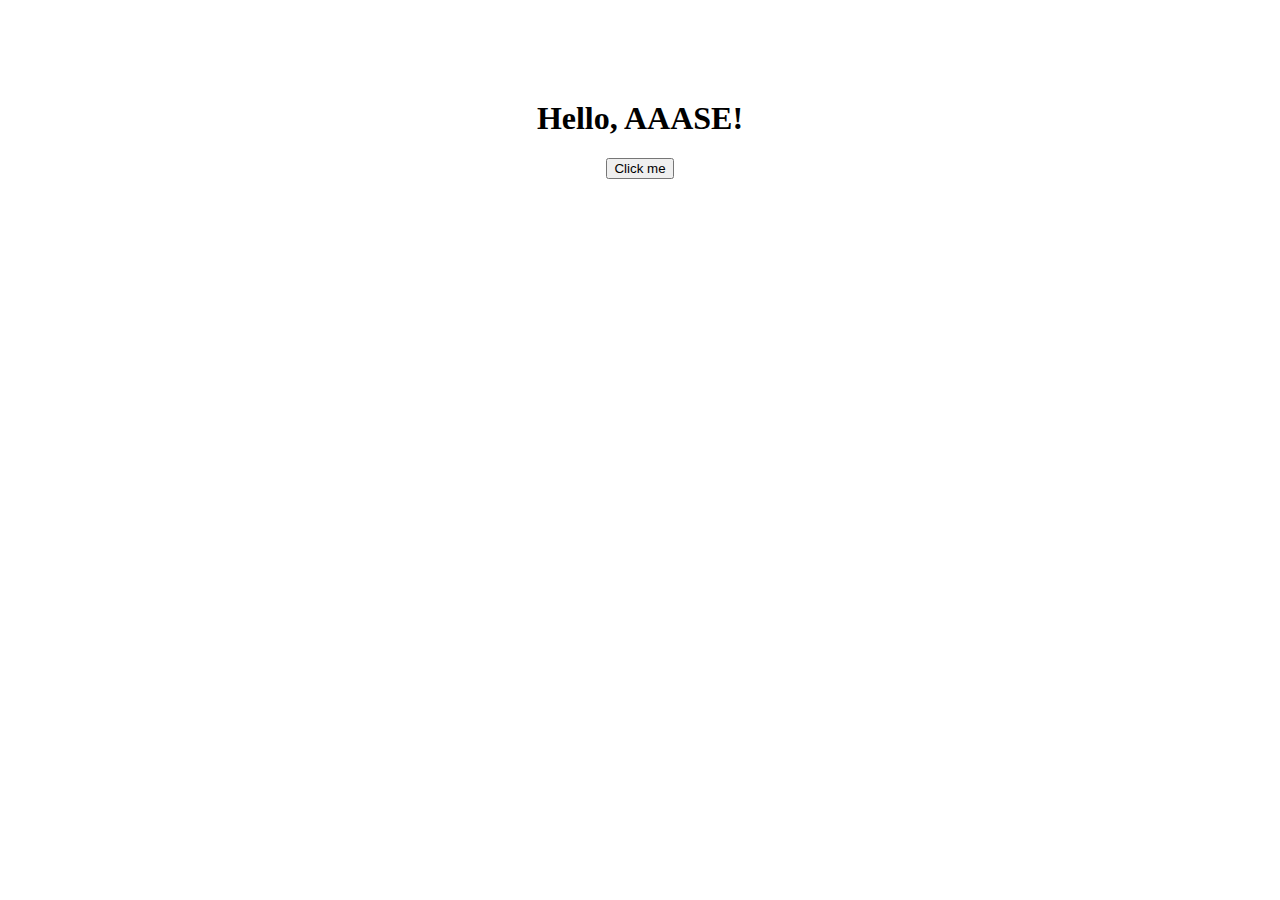
<file: frontend/index.html>
<!DOCTYPE html>
<html>
<head>
  <title>My Local Website</title>
  <link rel="stylesheet" href="style.css" />
</head>
<body>
  <h1>Hello, AAASE!</h1>
  <button onclick="greet()">Click me</button>
  <script src="script.js"></script>
</body>
</html>
</file>
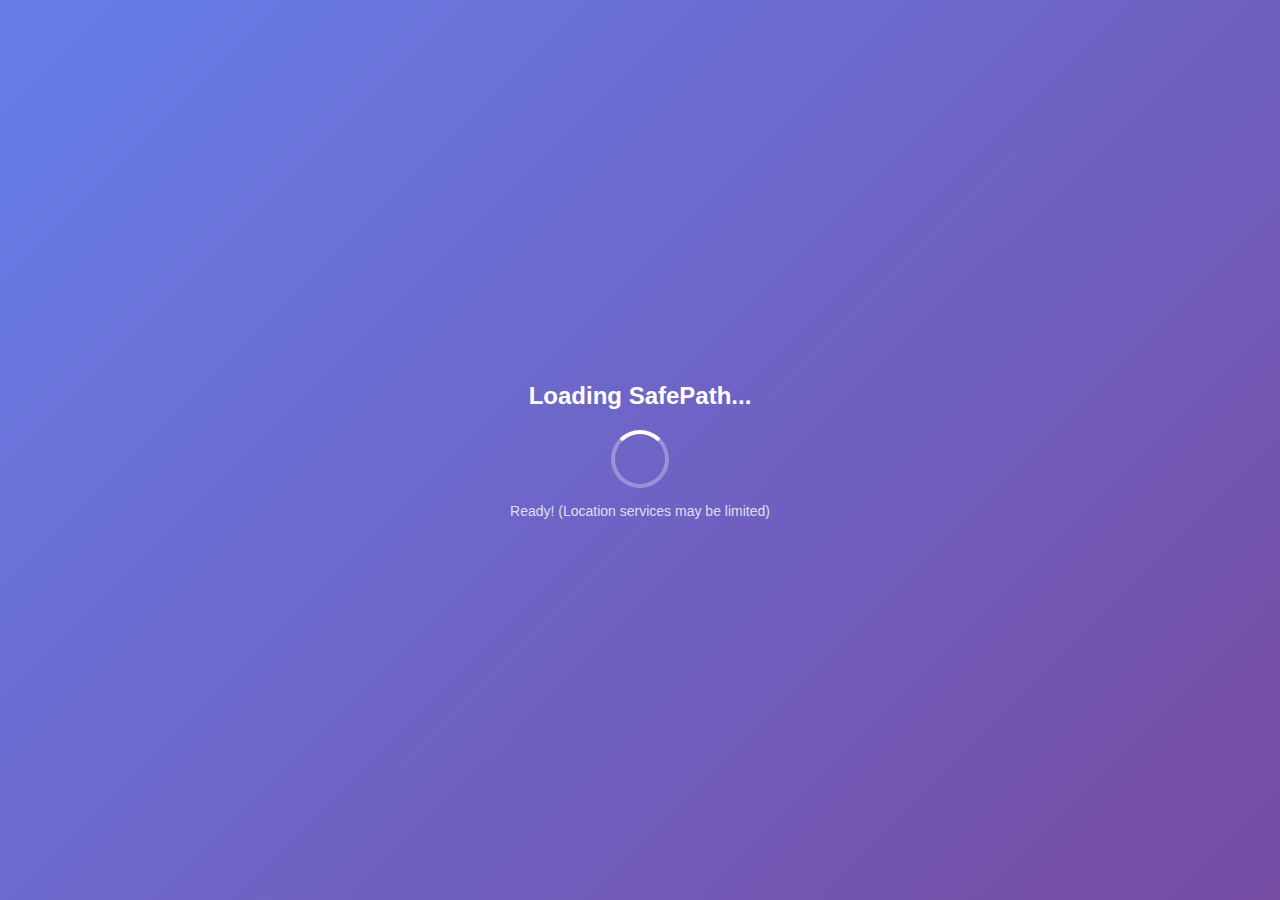
<file: safepath-chatbot/frontend/index.html>
<!DOCTYPE html>
<html lang="en">
<head>
  <meta charset="UTF-8" />
  <meta name="viewport" content="width=device-width, initial-scale=1.0"/>
  <title>SafePath Maps</title>
  <style>
    body {
      margin: 0;
      font-family: 'Segoe UI', sans-serif;
      height: 100vh;
      overflow: hidden;
    }
    
    /* Map container */
    #map {
      position: absolute;
      top: 0;
      left: 0;
      width: 100%;
      height: 100%;
      z-index: 1;
    }
    
    /* Map overlay for styling */
    #map-overlay {
      position: absolute;
      top: 0;
      left: 0;
      width: 100%;
      height: 100%;
      background: linear-gradient(135deg, rgba(0,0,0,0.1) 0%, rgba(0,0,0,0.05) 100%);
      pointer-events: none;
      z-index: 2;
    }
    
    /* Loading screen */
    #loading-screen {
      position: fixed;
      top: 0;
      left: 0;
      width: 100%;
      height: 100%;
      background: linear-gradient(135deg, #667eea 0%, #764ba2 100%);
      display: flex;
      flex-direction: column;
      justify-content: center;
      align-items: center;
      z-index: 9999;
      transition: opacity 0.5s ease;
    }
    
    #loading-screen.hidden {
      opacity: 0;
      pointer-events: none;
    }
    
    .loading-text {
      color: white;
      font-size: 24px;
      font-weight: bold;
      margin-bottom: 20px;
      text-align: center;
    }
    
    .loading-spinner {
      width: 50px;
      height: 50px;
      border: 4px solid rgba(255,255,255,0.3);
      border-top: 4px solid white;
      border-radius: 50%;
      animation: spin 1s linear infinite;
    }
    
    #loading-status {
      color: rgba(255,255,255,0.8);
      margin-top: 15px;
      font-size: 14px;
      text-align: center;
    }
    
    @keyframes spin {
      0% { transform: rotate(0deg); }
      100% { transform: rotate(360deg); }
    }
    
    @keyframes bounce {
      0%, 100% {
        transform: translateY(0);
      }
      30% {
        transform: translateY(-12px);
      }
      60% {
        transform: translateY(-4px);
      }
    }
    .bounce-on-load {
      animation: bounce 1s ease-in-out infinite;
    }

    @keyframes pulse {
      0% {
        transform: scale(1);
        box-shadow: 0 8px 32px rgba(0, 0, 0, 0.3);
      }
      50% {
        transform: scale(1.05);
        box-shadow: 0 12px 40px rgba(0, 0, 0, 0.4);
      }
      100% {
        transform: scale(1);
        box-shadow: 0 8px 32px rgba(0, 0, 0, 0.3);
      }
    }

    .pulse-animation {
      animation: pulse 2s ease-in-out;
    }
    
    #crime-popup {
      position: fixed;
      bottom: 20px;
      right: 60px;
      width: 60px;
      height: 60px;
      background-color: rgba(234, 234, 234, 0.95);
      backdrop-filter: blur(10px);
      border: 1px solid rgba(255, 255, 255, 0.2);
      border-radius: 50%;
      box-shadow: 0 8px 32px rgba(0, 0, 0, 0.3);
      cursor: pointer;
      overflow: hidden;
      transition: width 0.3s ease, height 0.3s ease, border-radius 0.3s ease;
      z-index: 1000;
    }
    
    #popup-label {
      position: absolute;
      top: 50%;
      left: 50%;
      transform: translate(-50%, -50%);
      font-size: 13px;
      color: #333;
      text-align: center;
      font-weight: bold;
      pointer-events: none;
    }
    
    #crime-popup.expanded #popup-label {
      display: none;
    }
    
    #crime-popup.expanded {
      width: 320px;
      height: 290px;
      max-height: 660px;
      border-radius: 16px;
      padding: 10px;
      background-color: rgba(255, 255, 255, 0.95);
      backdrop-filter: blur(15px);
    }
    
    #popup-content {
      display: none;
      flex-direction: column;
      height: 100%;
    }
    
    #crime-popup.expanded #popup-content {
      display: flex;
    }
    
    #popup-close {
      position: absolute;
      top: 6px;
      right: 10px;
      font-size: 18px;
      font-weight: bold;
      cursor: pointer;
      color: #333;
    }
    
    #popup-title {
      font-size: 18px;
      font-weight: bold;
      margin-top: 1px;
      margin-left: 8px;
      color: #000000;
    }
    
    #popup-divider {
      margin: 0px 0px;
      margin-top: 9px;
      border: none;
      border-top: 2px solid #9e9d9de7;
    }
    
    #popup-subtitle {
      font-size: 14px;
      margin-top: 8px;
      margin-left: 8px;
      color: #000000;
    }
    
    #popup-description {
      font-size: 14px;
      margin-top: 0px;
      margin-bottom: 0px;
      color: #000000;
    }
    
    #popup-chat {
      display: flex;
      position: absolute;
      bottom: 10px;
      left: 10px;
      right: 10px;
    }
    
    #chat-input {
      flex: 1;
      padding: 6px;
      border: none;
      border-radius: 8px;
      font-size: 13px;
      resize: none;
      overflow-y: hidden;
      line-height: 18px;
      max-height: 80px;
      background-color: rgba(255, 255, 255, 0.9);
    }
    
    #chat-send {
      margin-left: 5px;
      padding: 6px 10px;
      font-size: 13px;
      background-color: rgba(255, 255, 255, 0.9);
      color: #000000;
      border: none;
      border-radius: 8px;
      cursor: pointer;
      font-weight: bold;
    }
    
    .chat-bubble {
      max-width: 90%;
      padding: 6px 10px;
      border-radius: 12px;
      margin: 10px 8px;
      font-size: 13px;
      line-height: 1.3;
      display: inline-block;
      word-wrap: break-word;
    }
    
    .user-message {
      align-self: flex-end;
      background-color: #ffb0c4;
      text-align: right;
    }
    
    .bot-message {
      align-self: flex-start;
      background-color: rgba(240, 240, 240, 0.9);
      text-align: left;
    }
    
    #chat-history {
      display: flex;
      flex-direction: column;
      flex: 1;
      overflow-y: auto;
      margin-bottom: 50px;
      padding-bottom: 90px;
    }
    
    .dots {
      display: inline-block;
      font-size: 18px;
    }
    
    .dots span {
      animation: blink 1.2s infinite;
    }
    
    .dots span:nth-child(2) {
      animation-delay: 0.2s;
    }
    
    .dots span:nth-child(3) {
      animation-delay: 0.4s;
    }
    
    @keyframes blink {
      0%, 80%, 100% { opacity: 0.3; }
      40% { opacity: 1; }
    }

    /* Map controls styling */
    .custom-map-control {
      background-color: rgba(255, 255, 255, 0.9);
      backdrop-filter: blur(10px);
      border: 1px solid rgba(0, 0, 0, 0.1);
      border-radius: 8px;
      margin: 10px;
      padding: 8px 12px;
      font-family: 'Segoe UI', sans-serif;
      font-size: 14px;
      cursor: pointer;
      box-shadow: 0 2px 8px rgba(0, 0, 0, 0.2);
      transition: all 0.2s ease;
    }
    
    .custom-map-control:hover {
      background-color: rgba(255, 255, 255, 1);
      box-shadow: 0 4px 12px rgba(0, 0, 0, 0.3);
    }

    /* Search bar styling */
    .search-container {
      background-color: rgba(255, 255, 255, 0.95);
      backdrop-filter: blur(10px);
      border: 1px solid rgba(0, 0, 0, 0.1);
      border-radius: 25px;
      margin: 10px;
      padding: 8px 16px;
      box-shadow: 0 2px 8px rgba(0, 0, 0, 0.2);
      display: flex;
      align-items: center;
      min-width: 300px;
      max-width: 400px;
    }

    #places-search {
      border: none;
      outline: none;
      background: transparent;
      flex: 1;
      font-family: 'Segoe UI', sans-serif;
      font-size: 14px;
      padding: 4px 8px;
    }

    .search-icon {
      color: #666;
      margin-right: 8px;
    }

    /* Directions panel */
    #directions-panel {
      position: fixed;
      top: 80px;
      left: 10px;
      width: 300px;
      max-height: 400px;
      background-color: rgba(255, 255, 255, 0.95);
      backdrop-filter: blur(10px);
      border: 1px solid rgba(0, 0, 0, 0.1);
      border-radius: 12px;
      padding: 16px;
      box-shadow: 0 4px 12px rgba(0, 0, 0, 0.2);
      display: none;
      overflow-y: auto;
      z-index: 1000;
    }

    #directions-panel h3 {
      margin: 0 0 12px 0;
      font-size: 16px;
      color: #333;
    }

    .directions-close {
      position: absolute;
      top: 8px;
      right: 12px;
      font-size: 16px;
      font-weight: bold;
      cursor: pointer;
      color: #666;
    }

    .route-option {
      padding: 8px;
      margin: 4px 0;
      border: 1px solid #ddd;
      border-radius: 8px;
      cursor: pointer;
      transition: background-color 0.2s;
    }

    .route-option:hover {
      background-color: rgba(0, 0, 0, 0.05);
    }

    .route-option.selected {
      background-color: rgba(66, 133, 244, 0.1);
      border-color: #4285f4;
    }

    .error-message {
      color: #ff6b6b;
      font-size: 12px;
      margin-top: 5px;
    }

    /* Location marker animation */
    .location-found-marker {
      animation: locationFound 0.6s ease-out;
    }

    @keyframes locationFound {
      0% {
        transform: scale(0);
        opacity: 0;
      }
      50% {
        transform: scale(1.2);
        opacity: 0.8;
      }
      100% {
        transform: scale(1);
        opacity: 1;
      }
    }
  </style>
</head>
<body>
  <!-- Loading Screen -->
  <div id="loading-screen">
    <div class="loading-text">Loading SafePath...</div>
    <div class="loading-spinner"></div>
    <div id="loading-status">
      Initializing...
    </div>
  </div>

  <!-- Map Container -->
  <div id="map"></div>
  <div id="map-overlay"></div>

  <!-- Directions Panel -->
  <div id="directions-panel">
    <div class="directions-close" onclick="closeDirections()">&times;</div>
    <h3>Directions</h3>
    <div id="directions-content"></div>
  </div>

  <!-- Chatbot Popup -->
  <div id="crime-popup">
    <span id="popup-label">click me!</span>
    <div id="popup-content">
      <div id="popup-close">&times;</div>
      <div id="popup-title">Loading SafePath chatbot...</div>
      <hr id="popup-divider">
      <div id="popup-subtitle">Ask about crime and safety! You can ask about:</div>
      <div id="popup-description">
        <ul id="description-list"></ul>
      </div>
      <div id="chat-history"></div>
      <div id="popup-chat">
        <textarea id="chat-input" placeholder="Ask me here..." rows="2"></textarea>
        <button id="chat-send">Send</button>
      </div>
    </div>
  </div>

  <script>
    // Global variables
    let map;
    let userMarker;
    let userLocation = null;
    let placesService;
    let autocompleteService;
    let directionsService;
    let directionsRenderer;
    let infoWindow;
    let loadingTimeout;
    let destinationMarkers = []; // Store destination markers
    
    const popup = document.getElementById('crime-popup');
    const input = document.getElementById('chat-input');
    const send = document.getElementById('chat-send');
    const closeBtn = document.getElementById('popup-close');
    const chatHistory = document.getElementById('chat-history');
    const loadingScreen = document.getElementById('loading-screen');
    const loadingStatus = document.getElementById('loading-status');
    let isMobile = window.matchMedia("(pointer: coarse)").matches;

    // Demo API key for testing - replace with your actual key
    const GOOGLE_MAPS_API_KEY = 'YOUR_GOOGLE_MAPS_API_KEY';
    const PLACES_API_KEY = 'YOUR_PLACES_API_KEY';
    const DIRECTIONS_API_KEY = 'YOUR_DIRECTIONS_API_KEY';
    const ROUTES_API_KEY = 'YOUR_ROUTES_API_KEY';

    // Update loading status
    function updateLoadingStatus(message) {
      loadingStatus.textContent = message;
      console.log('Loading:', message);
    }

    // Force hide loading screen after timeout
    function forceHideLoading() {
      updateLoadingStatus('Ready! (Location services may be limited)');
      setTimeout(() => {
        hideLoadingScreen();
      }, 1000);
    }

    // Hide loading screen
    function hideLoadingScreen() {
      loadingScreen.classList.add('hidden');
      setTimeout(() => {
        loadingScreen.style.display = 'none';
      }, 500);
    }

    // Clear existing destination markers
    function clearDestinationMarkers() {
      destinationMarkers.forEach(marker => {
        marker.setMap(null);
      });
      destinationMarkers = [];
    }

    // Add destination marker with animation
    function addDestinationMarker(location, title, address) {
      // Clear existing destination markers
      clearDestinationMarkers();

      const marker = new google.maps.Marker({
        position: { lat: location.lat, lng: location.lng },
        map: map,
        title: title || "Destination",
        icon: {
          path: google.maps.SymbolPath.BACKWARD_CLOSED_ARROW,
          scale: 8,
          fillColor: "#EA4335",
          fillOpacity: 1,
          strokeColor: "#ffffff",
          strokeWeight: 2,
        },
        animation: google.maps.Animation.DROP
      });

      destinationMarkers.push(marker);

      // Create info window
      const infoContent = `
        <div style="max-width: 250px; font-family: 'Segoe UI', sans-serif;">
          <h3 style="margin: 0 0 8px 0; color: #333;">${title || 'Location'}</h3>
          <p style="margin: 0 0 12px 0; font-size: 13px; color: #666;">${address}</p>
          <div style="display: flex; gap: 8px;">
            <button onclick="getDirectionsToLocation({lat: ${location.lat}, lng: ${location.lng}}, '${title || 'Location'}')" 
                    style="background: #4285f4; color: white; border: none; padding: 6px 12px; border-radius: 4px; cursor: pointer; font-size: 12px;">
              Get Directions
            </button>
            <button onclick="centerMapOnLocation({lat: ${location.lat}, lng: ${location.lng}})" 
                    style="background: #34a853; color: white; border: none; padding: 6px 12px; border-radius: 4px; cursor: pointer; font-size: 12px;">
              Center Map
            </button>
          </div>
        </div>
      `;

      if (infoWindow) {
        infoWindow.setContent(infoContent);
        infoWindow.open(map, marker);
      }

      // Animate the chatbot popup
      popup.classList.add('pulse-animation');
      setTimeout(() => {
        popup.classList.remove('pulse-animation');
      }, 2000);

      return marker;
    }

    // Center map on a specific location
    function centerMapOnLocation(location) {
      if (map) {
        map.setCenter(location);
        map.setZoom(16);
      }
    }

    // Get directions to a specific location
    function getDirectionsToLocation(destination, placeName) {
      if (!userLocation || !directionsService) {
        alert('Your location or directions service not available');
        return;
      }

      const request = {
        origin: userLocation,
        destination: destination,
        travelMode: google.maps.TravelMode.DRIVING,
        provideRouteAlternatives: true
      };

      directionsService.route(request, (result, status) => {
        if (status === google.maps.DirectionsStatus.OK) {
          directionsRenderer.setDirections(result);
          showDirectionsPanel(result, placeName);
        } else {
          console.error('Directions request failed:', status);
          alert('Could not get directions to this location');
        }
      });
    }

    // Navigate to location based on chatbot response
    function navigateToLocation(locationData) {
      if (!map || !locationData) return;

      const { lat, lng, formatted_address } = locationData;
      
      // Move map to the location
      map.setCenter({ lat, lng });
      map.setZoom(15);
      
      // Add marker with animation
      const marker = addDestinationMarker(
        { lat, lng }, 
        "AI Found Location", 
        formatted_address
      );
      
      console.log('Navigated to:', formatted_address);
    }

    // Initialize map with fallback
    function initMap() {
      updateLoadingStatus('Getting your location...');
      
      // Set a timeout for the entire initialization process
      loadingTimeout = setTimeout(() => {
        console.warn('Loading timeout - forcing initialization');
        initMapWithDefaultLocation();
      }, 8000);

      // Try to get user's location with reduced timeout
      const locationOptions = {
        enableHighAccuracy: true,
        timeout: 5000, // Reduced from 10000
        maximumAge: 300000
      };

      navigator.geolocation.getCurrentPosition(
        (position) => {
          clearTimeout(loadingTimeout);
          userLocation = {
            lat: position.coords.latitude,
            lng: position.coords.longitude
          };
          updateLoadingStatus('Creating map...');
          createMap(userLocation);
        },
        (error) => {
          clearTimeout(loadingTimeout);
          console.warn('Geolocation error:', error.message);
          updateLoadingStatus('Using default location...');
          initMapWithDefaultLocation();
        },
        locationOptions
      );
    }

    // Initialize map with default location
    function initMapWithDefaultLocation() {
      const defaultLocation = { lat: 37.7749, lng: -122.4194 }; // San Francisco
      userLocation = defaultLocation;
      createMap(defaultLocation, false);
    }

    // Create map instance
    function createMap(location, showUserMarker = true) {
      try {
        updateLoadingStatus('Loading map...');
        
        map = new google.maps.Map(document.getElementById('map'), {
          center: location,
          zoom: showUserMarker ? 14 : 12,
          styles: [
            {
              featureType: "all",
              elementType: "geometry.fill",
              stylers: [{ color: "#f5f5f5" }]
            },
            {
              featureType: "road",
              elementType: "geometry.fill",
              stylers: [{ color: "#ffffff" }]
            },
            {
              featureType: "road",
              elementType: "geometry.stroke",
              stylers: [{ color: "#e0e0e0" }]
            },
            {
              featureType: "water",
              elementType: "geometry.fill",
              stylers: [{ color: "#a2d2ff" }]
            },
            {
              featureType: "poi",
              elementType: "geometry.fill",
              stylers: [{ color: "#e8f5e8" }]
            },
            {
              featureType: "poi.park",
              elementType: "geometry.fill",
              stylers: [{ color: "#c8e6c9" }]
            }
          ],
          disableDefaultUI: false,
          zoomControl: true,
          mapTypeControl: false,
          scaleControl: true,
          streetViewControl: false,
          rotateControl: false,
          fullscreenControl: true
        });

        updateLoadingStatus('Initializing services...');

        // Initialize services
        try {
          placesService = new google.maps.places.PlacesService(map);
          autocompleteService = new google.maps.places.AutocompleteService();
          directionsService = new google.maps.DirectionsService();
          directionsRenderer = new google.maps.DirectionsRenderer({
            draggable: true,
            suppressMarkers: false
          });
          directionsRenderer.setMap(map);
          infoWindow = new google.maps.InfoWindow();
        } catch (serviceError) {
          console.warn('Some Google Maps services failed to initialize:', serviceError);
        }

        // Add user location marker if location was obtained
        if (showUserMarker) {
          try {
            userMarker = new google.maps.Marker({
              position: location,
              map: map,
              title: "Your Location",
              icon: {
                path: google.maps.SymbolPath.CIRCLE,
                scale: 8,
                fillColor: "#4285f4",
                fillOpacity: 1,
                strokeColor: "#ffffff",
                strokeWeight: 2,
              }
            });

            // Add accuracy circle if accuracy is available
            if (navigator.geolocation) {
              navigator.geolocation.getCurrentPosition((pos) => {
                if (pos.coords.accuracy) {
                  new google.maps.Circle({
                    center: location,
                    radius: pos.coords.accuracy,
                    map: map,
                    fillColor: "#4285f4",
                    fillOpacity: 0.1,
                    strokeColor: "#4285f4",
                    strokeOpacity: 0.3,
                    strokeWeight: 1
                  });
                }
              });
            }
          } catch (markerError) {
            console.warn('Failed to create user marker:', markerError);
          }
        }

        // Add custom controls
        updateLoadingStatus('Setting up controls...');
        addCustomControls();

        // Initialize chatbot content
        loadCrimeData();

        updateLoadingStatus('Ready!');
        setTimeout(() => {
          hideLoadingScreen();
        }, 500);

      } catch (mapError) {
        console.error('Map creation failed:', mapError);
        updateLoadingStatus('Map loading failed - using basic mode');
        
        // Create a basic fallback
        document.getElementById('map').innerHTML = `
          <div style="display: flex; align-items: center; justify-content: center; height: 100%; background: #f0f0f0; color: #666; font-family: Arial;">
            <div style="text-align: center;">
              <h3>Map Service Unavailable</h3>
              <p>The chatbot is still available</p>
            </div>
          </div>
        `;
        
        loadCrimeData();
        setTimeout(() => {
          hideLoadingScreen();
        }, 1000);
      }
    }

    // Add custom controls to map
    function addCustomControls() {
      if (!map) return;

      try {
        // Center on user location control
        const centerControl = document.createElement('div');
        centerControl.className = 'custom-map-control';
        centerControl.innerHTML = '📍 My Location';
        centerControl.addEventListener('click', () => {
          if (userLocation && map) {
            map.setCenter(userLocation);
            map.setZoom(16);
          }
        });
        
        map.controls[google.maps.ControlPosition.TOP_RIGHT].push(centerControl);

        // Clear markers control
        const clearControl = document.createElement('div');
        clearControl.className = 'custom-map-control';
        clearControl.innerHTML = '🗑️ Clear Markers';
        clearControl.addEventListener('click', () => {
          clearDestinationMarkers();
          if (infoWindow) {
            infoWindow.close();
          }
          closeDirections();
        });
        
        map.controls[google.maps.ControlPosition.TOP_RIGHT].push(clearControl);

        // Search bar control
        const searchContainer = document.createElement('div');
        searchContainer.className = 'search-container';
        searchContainer.innerHTML = `
          <span class="search-icon">🔍</span>
          <input type="text" id="places-search" placeholder="Search places..." autocomplete="off">
        `;
        
        map.controls[google.maps.ControlPosition.TOP_LEFT].push(searchContainer);

        // Setup search functionality
        setupPlacesSearch();
      } catch (controlError) {
        console.warn('Failed to add some map controls:', controlError);
      }
    }

    // Setup Places API search functionality
    function setupPlacesSearch() {
      const searchInput = document.getElementById('places-search');
      if (!searchInput) return;

      let searchTimeout;

      searchInput.addEventListener('input', (e) => {
        clearTimeout(searchTimeout);
        const query = e.target.value;

        if (query.length < 2) return;

        searchTimeout = setTimeout(() => {
          if (autocompleteService) {
            // Use Places Autocomplete for suggestions
            autocompleteService.getPlacePredictions({
              input: query,
              location: userLocation ? new google.maps.LatLng(userLocation.lat, userLocation.lng) : null,
              radius: 50000,
              componentRestrictions: { country: 'us' }
            }, (predictions, status) => {
              if (status === google.maps.places.PlacesServiceStatus.OK && predictions) {
                if (predictions.length > 0) {
                  searchPlace(predictions[0].place_id);
                }
              }
            });
          }
        }, 300);
      });

      searchInput.addEventListener('keypress', (e) => {
        if (e.key === 'Enter') {
          e.preventDefault();
          const query = e.target.value;
          if (query.trim()) {
            performTextSearch(query);
          }
        }
      });
    }

    // Search for a place by place ID
    function searchPlace(placeId) {
      if (!placesService) return;

      const request = {
        placeId: placeId,
        fields: ['name', 'geometry', 'formatted_address', 'photos', 'rating', 'types']
      };

      placesService.getDetails(request, (place, status) => {
        if (status === google.maps.places.PlacesServiceStatus.OK && place.geometry) {
          const marker = addDestinationMarker(
            {
              lat: place.geometry.location.lat(),
              lng: place.geometry.location.lng()
            },
            place.name,
            place.formatted_address
          );

          map.setCenter(place.geometry.location);
          map.setZoom(15);

          marker.placeInfo = place;
        }
      });
    }

    // Perform text search for places
    function performTextSearch(query) {
      if (!placesService) return;

      const request = {
        query: query,
        location: userLocation ? new google.maps.LatLng(userLocation.lat, userLocation.lng) : null,
        radius: 50000,
        fields: ['name', 'geometry', 'formatted_address', 'place_id']
      };

      placesService.textSearch(request, (results, status) => {
        if (status === google.maps.places.PlacesServiceStatus.OK && results) {
          if (results.length > 0) {
            searchPlace(results[0].place_id);
          }
        }
      });
    }

    // Get directions to a place
    function getDirections(placeId) {
      if (!userLocation || !directionsService) {
        alert('Location or directions service not available');
        return;
      }

      placesService.getDetails({
        placeId: placeId,
        fields: ['geometry', 'name']
      }, (place, status) => {
        if (status === google.maps.places.PlacesServiceStatus.OK) {
          const request = {
            origin: userLocation,
            destination: place.geometry.location,
            travelMode: google.maps.TravelMode.DRIVING,
            provideRouteAlternatives: true
          };

          directionsService.route(request, (result, status) => {
            if (status === google.maps.DirectionsStatus.OK) {
              directionsRenderer.setDirections(result);
              showDirectionsPanel(result, place.name);
            } else {
              console.error('Directions request failed:', status);
            }
          });
        }
      });
    }

    // Show directions panel
    function showDirectionsPanel(directionsResult, placeName) {
      const panel = document.getElementById('directions-panel');
      const content = document.getElementById('directions-content');
      
      let html = `<p><strong>To: ${placeName}</strong></p>`;
      
      directionsResult.routes.forEach((route, index) => {
        const leg = route.legs[0];
        html += `
          <div class="route-option ${index === 0 ? 'selected' : ''}" onclick="selectRoute(${index})">
            <strong>Route ${index + 1}</strong><br>
            Distance: ${leg.distance.text}<br>
            Duration: ${leg.duration.text}
          </div>
        `;
      });

      content.innerHTML = html;
      panel.style.display = 'block';
    }

    // Select a route
    function selectRoute(routeIndex) {
      if (directionsRenderer) {
        directionsRenderer.setRouteIndex(routeIndex);
        
        document.querySelectorAll('.route-option').forEach((option, index) => {
          if (index === routeIndex) {
            option.classList.add('selected');
          } else {
            option.classList.remove('selected');
          }
        });
      }
    }

    // Close directions panel
    function closeDirections() {
      document.getElementById('directions-panel').style.display = 'none';
      if (directionsRenderer) {
        directionsRenderer.set('directions', null);
      }
    }

    // Load Google Maps API with error handling
    function loadGoogleMaps() {
      if (!GOOGLE_MAPS_API_KEY || GOOGLE_MAPS_API_KEY === 'YOUR_GOOGLE_MAPS_API_KEY') {
        console.warn('Google Maps API key not configured properly');
        updateLoadingStatus('Map service unavailable - API key needed');
        forceHideLoading();
        return;
      }

      updateLoadingStatus('Loading Google Maps...');
      
      // Create script element
      const script = document.createElement('script');
      script.src = `https://maps.googleapis.com/maps/api/js?key=${GOOGLE_MAPS_API_KEY}&libraries=places&callback=initMap`;
      script.async = true;
      script.defer = true;
      
      // Handle script loading errors
      script.onerror = () => {
        console.error('Failed to load Google Maps API');
        updateLoadingStatus('Map service failed to load');
        forceHideLoading();
      };
      
      document.head.appendChild(script);
    }

    // Start bounce animation on load
    popup.classList.add('bounce-on-load');
    
    // Stop bounce animation after 15 seconds
    setTimeout(() => {
      popup.classList.remove('bounce-on-load');
    }, 15000);
    
    // Stop bounce animation when user interacts with popup
    popup.addEventListener('click', () => {
      popup.classList.remove('bounce-on-load');
    });

    // Popup functionality
    function adjustPopupHeight() {
      if (popup.classList.contains('expanded')) {
        const initialHeight = 290; 
        const maxHeight = 660; 
        const chatHeight = chatHistory.scrollHeight;
        const descriptionHeight = document.getElementById('popup-description').offsetHeight;
        const titleHeight = document.getElementById('popup-title').offsetHeight;
        const subtitleHeight = document.getElementById('popup-subtitle').offsetHeight;
        const dividerHeight = document.getElementById('popup-divider').offsetHeight;
        const chatInputHeight = document.getElementById('popup-chat').offsetHeight;
        const padding = 20; 
        
        let totalHeight = titleHeight + subtitleHeight + dividerHeight + descriptionHeight + chatHeight + padding;
        totalHeight = Math.min(totalHeight, maxHeight);
        totalHeight = Math.max(totalHeight, initialHeight);
        popup.style.height = totalHeight + 'px';
      }
    }

    // Open popup
    popup.addEventListener('click', () => {
      if (!popup.classList.contains('expanded')) {
        popup.classList.add('expanded');
        setTimeout(adjustPopupHeight, 300); 
      }
    });

    // Close popup
    closeBtn.addEventListener('click', (event) => {
      event.stopPropagation();
      popup.classList.remove('expanded');
      popup.style.height = '60px';
    });

    // Load dynamic content
    async function loadCrimeData() {
      try {
        document.getElementById('popup-title').textContent = "SafePath Chatbot";
        const description = [
          "Recent crime trends in any area",
          "Location-specific information", 
          "Safety tips and security advice, etc.",
          "Navigate to places by typing them!"
        ];
        const list = document.getElementById('description-list');
        list.innerHTML = ''; // Clear existing content
        description.forEach(item => {
          const li = document.createElement('li');
          li.textContent = item;
          list.appendChild(li);
        });
        setTimeout(adjustPopupHeight, 0);
      } catch (error) {
        console.warn('Failed to load crime data:', error);
      }
    }

    // Auto-expand textarea
    input.addEventListener('input', () => {
      input.style.height = 'auto';
      input.style.height = input.scrollHeight + 'px';
      adjustPopupHeight();
    });

    // Send message functionality
    send.addEventListener('click', sendMessage);
    input.addEventListener('keypress', (e) => {
      if (e.key === 'Enter' && !e.shiftKey) {
        e.preventDefault();
        sendMessage();
      }
    });

    async function sendMessage() {
      const text = input.value.trim();
      if (!text) return;

      // Show user message
      const userMsg = document.createElement('div');
      userMsg.className = 'chat-bubble user-message';
      userMsg.textContent = text;
      chatHistory.appendChild(userMsg);

      // Add animated bot dots
      const botMsg = document.createElement('div');
      botMsg.className = 'chat-bubble bot-message';
      botMsg.innerHTML = '<span class="dots"><span>.</span><span>.</span><span>.</span></span>';
      chatHistory.appendChild(botMsg);

      // Scroll to bottom
      chatHistory.scrollTop = chatHistory.scrollHeight;

      // Clear input
      input.value = '';
      input.style.height = 'auto';
      adjustPopupHeight();

      // Get location and send message to backend
      const currentLocation = userLocation || { lat: 37.7749, lng: -122.4194 };
      
      try {
        const response = await fetch('/api/chat', {
          method: 'POST',
          headers: { 
            'Content-Type': 'application/json',
            'Accept': 'application/json'
          },
          credentials: 'include',
          body: JSON.stringify({
            message: text,
            lat: currentLocation.lat,
            lng: currentLocation.lng,
          }),
        });
        
        if (!response.ok) {
          throw new Error(`HTTP error! status: ${response.status}`);
        }
        
        const data = await response.json();
        
        // Check if location was found and navigate
        if (data.location_found && data.location_data) {
          // Navigate to the found location
          navigateToLocation(data.location_data);
          
          // Update bot message with location info
          botMsg.innerHTML = `
            <div>${data.response}</div>
            <div style="margin-top: 8px; padding: 6px; background: rgba(0,255,0,0.1); border-radius: 4px; font-size: 11px;">
              📍 I've moved the map to show you this location!
            </div>
          `;
        } else if (data.location_found === false) {
          // Location not found
          botMsg.innerHTML = `
            <div>${data.response}</div>
            <div style="margin-top: 8px; padding: 6px; background: rgba(255,0,0,0.1); border-radius: 4px; font-size: 11px;">
              ❌ Couldn't find that location on the map
            </div>
          `;
        } else {
          // Regular response
          botMsg.textContent = data.response || "I received your message but couldn't generate a response.";
        }
        
      } catch (error) {
        console.error('Chat error:', error);
        botMsg.innerHTML = `
          <div>Sorry, I'm having trouble connecting to the server right now.</div>
          <div class="error-message">Error: ${error.message}</div>
          <div style="font-size: 11px; margin-top: 5px;">Please try again or check your connection.</div>
        `;
      }
      
      adjustPopupHeight();
      chatHistory.scrollTop = chatHistory.scrollHeight;
    }

    // Adjust height on window resize
    window.addEventListener('resize', adjustPopupHeight);

    // Initialize everything when page loads
    window.addEventListener('load', () => {
      updateLoadingStatus('Starting application...');
      
      // Initialize chatbot immediately
      loadCrimeData();
      
      // Try to load Google Maps, but don't block the UI
      try {
        loadGoogleMaps();
      } catch (error) {
        console.error('Failed to initialize Google Maps:', error);
        forceHideLoading();
      }
    });

    // Fallback initialization if window.load doesn't fire
    document.addEventListener('DOMContentLoaded', () => {
      setTimeout(() => {
        if (loadingScreen && !loadingScreen.classList.contains('hidden')) {
          console.log('DOMContentLoaded fallback triggered');
          loadCrimeData();
          
          // If Google Maps still hasn't loaded after 5 seconds, continue without it
          setTimeout(() => {
            if (loadingScreen && !loadingScreen.classList.contains('hidden')) {
              console.log('Forcing app to load without maps');
              forceHideLoading();
            }
          }, 5000);
        }
      }, 1000);
    });

    // Emergency fallback - always hide loading screen after 10 seconds
    setTimeout(() => {
      if (loadingScreen && !loadingScreen.classList.contains('hidden')) {
        console.log('Emergency timeout - hiding loading screen');
        forceHideLoading();
      }
    }, 10000);

    // Make functions globally available for onclick handlers
    window.selectRoute = selectRoute;
    window.closeDirections = closeDirections;
    window.getDirections = getDirections;
    window.getDirectionsToLocation = getDirectionsToLocation;
    window.centerMapOnLocation = centerMapOnLocation;
  </script>
</body>
</html>
</file>
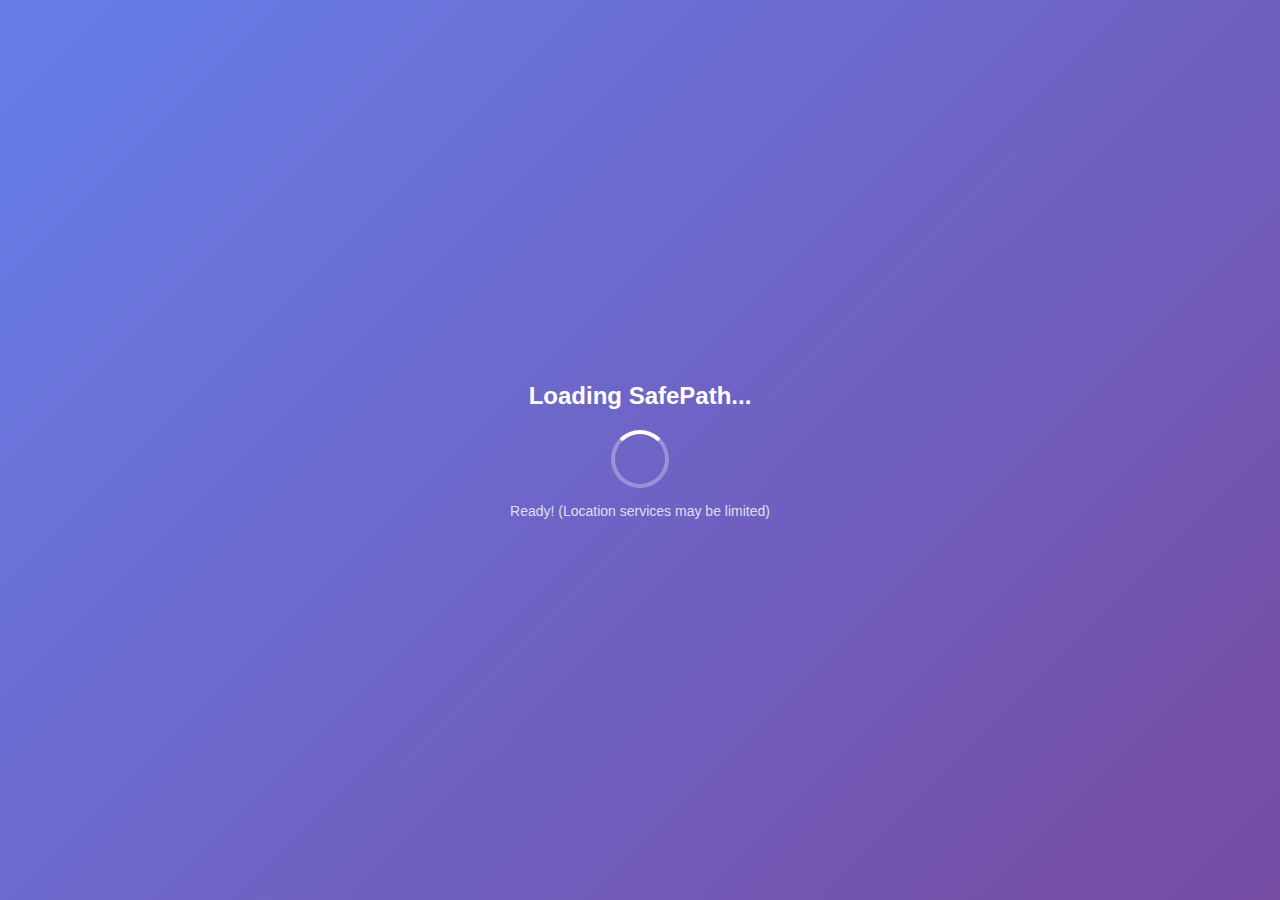
<file: safepath-maps/frontend/index.html>
<!DOCTYPE html>
<html lang="en">
<head>
  <meta charset="UTF-8" />
  <meta name="viewport" content="width=device-width, initial-scale=1.0"/>
  <title>SafePath Maps</title>
  <style>
    body {
      margin: 0;
      font-family: 'Segoe UI', sans-serif;
      height: 100vh;
      overflow: hidden;
    }
    
    /* Map container */
    #map {
      position: absolute;
      top: 0;
      left: 0;
      width: 100%;
      height: 100%;
      z-index: 1;
    }
    
    /* Map overlay for styling */
    #map-overlay {
      position: absolute;
      top: 0;
      left: 0;
      width: 100%;
      height: 100%;
      background: linear-gradient(135deg, rgba(0,0,0,0.1) 0%, rgba(0,0,0,0.05) 100%);
      pointer-events: none;
      z-index: 2;
    }
    
    /* Loading screen */
    #loading-screen {
      position: fixed;
      top: 0;
      left: 0;
      width: 100%;
      height: 100%;
      background: linear-gradient(135deg, #667eea 0%, #764ba2 100%);
      display: flex;
      flex-direction: column;
      justify-content: center;
      align-items: center;
      z-index: 9999;
      transition: opacity 0.5s ease;
    }
    
    #loading-screen.hidden {
      opacity: 0;
      pointer-events: none;
    }
    
    .loading-text {
      color: white;
      font-size: 24px;
      font-weight: bold;
      margin-bottom: 20px;
      text-align: center;
    }
    
    .loading-spinner {
      width: 50px;
      height: 50px;
      border: 4px solid rgba(255,255,255,0.3);
      border-top: 4px solid white;
      border-radius: 50%;
      animation: spin 1s linear infinite;
    }
    
    #loading-status {
      color: rgba(255,255,255,0.8);
      margin-top: 15px;
      font-size: 14px;
      text-align: center;
    }
    
    @keyframes spin {
      0% { transform: rotate(0deg); }
      100% { transform: rotate(360deg); }
    }
    
    @keyframes bounce {
      0%, 100% {
        transform: translateY(0);
      }
      30% {
        transform: translateY(-12px);
      }
      60% {
        transform: translateY(-4px);
      }
    }
    .bounce-on-load {
      animation: bounce 1s ease-in-out infinite;
    }

    @keyframes pulse {
      0% {
        transform: scale(1);
        box-shadow: 0 8px 32px rgba(0, 0, 0, 0.3);
      }
      50% {
        transform: scale(1.05);
        box-shadow: 0 12px 40px rgba(0, 0, 0, 0.4);
      }
      100% {
        transform: scale(1);
        box-shadow: 0 8px 32px rgba(0, 0, 0, 0.3);
      }
    }

    .pulse-animation {
      animation: pulse 2s ease-in-out;
    }
    
    #crime-popup {
      position: fixed;
      bottom: 20px;
      right: 60px;
      width: 60px;
      height: 60px;
      background-color: rgba(255, 255, 255, 0.95);
      backdrop-filter: blur(10px);
      border: 1px solid rgba(255, 255, 255, 0.2);
      border-radius: 50%;
      box-shadow: 0 8px 32px rgba(0, 0, 0, 0.3);
      cursor: pointer;
      overflow: hidden;
      transition: width 0.3s ease, height 0.3s ease, border-radius 0.3s ease;
      z-index: 1000;
    }
    
    #popup-label {
      position: absolute;
      top: 50%;
      left: 50%;
      transform: translate(-50%, -50%);
      font-size: 13px;
      color: #333;
      text-align: center;
      font-weight: bold;
      pointer-events: none;
    }
    
    #crime-popup.expanded #popup-label {
      display: none;
    }
    
    #crime-popup.expanded {
      width: 320px;
      height: 290px;
      max-height: 660px;
      border-radius: 16px;
      padding: 10px;
      background-color: rgba(255, 255, 255, 0.95);
      backdrop-filter: blur(15px);
    }
    
    #popup-content {
      display: none;
      flex-direction: column;
      height: 100%;
    }
    
    #crime-popup.expanded #popup-content {
      display: flex;
    }
    
    #popup-close {
      position: absolute;
      top: 6px;
      right: 10px;
      font-size: 18px;
      font-weight: bold;
      cursor: pointer;
      color: #333;
    }
    
    #popup-title {
      font-size: 18px;
      font-weight: bold;
      margin-top: 1px;
      margin-left: 8px;
      color: #000000;
    }
    
    #popup-divider {
      margin: 0px 0px;
      margin-top: 9px;
      border: none;
      border-top: 2px solid #9e9d9de7;
    }
    
    #popup-subtitle {
      font-size: 14px;
      margin-top: 8px;
      margin-left: 8px;
      color: #000000;
    }
    
    #popup-description {
      font-size: 14px;
      margin-top: 0px;
      margin-bottom: 0px;
      color: #000000;
    }
    
    #popup-chat {
      display: flex;
      position: absolute;
      bottom: 10px;
      left: 10px;
      right: 10px;
    }
    
    #chat-input {
      flex: 1;
      padding: 6px;
      border: none;
      border-radius: 8px;
      font-size: 13px;
      resize: none;
      overflow-y: hidden;
      line-height: 18px;
      max-height: 80px;
      background-color: rgba(255, 255, 255, 0.9);
    }
    
    #chat-send {
      margin-left: 5px;
      padding: 6px 10px;
      font-size: 13px;
      background-color: rgba(255, 255, 255, 0.9);
      color: #000000;
      border: none;
      border-radius: 8px;
      cursor: pointer;
      font-weight: bold;
    }
    
    .chat-bubble {
      max-width: 90%;
      padding: 6px 10px;
      border-radius: 12px;
      margin: 10px 8px;
      font-size: 13px;
      line-height: 1.3;
      display: inline-block;
      word-wrap: break-word;
    }
    
    .user-message {
      align-self: flex-end;
      background-color: #ffb0c4;
      text-align: right;
    }
    
    .bot-message {
      align-self: flex-start;
      background-color: rgba(240, 240, 240, 0.9);
      text-align: left;
    }
    
    #chat-history {
      display: flex;
      flex-direction: column;
      flex: 1;
      overflow-y: auto;
      margin-bottom: 50px;
      padding-bottom: 90px;
    }
    
    .dots {
      display: inline-block;
      font-size: 18px;
    }
    
    .dots span {
      animation: blink 1.2s infinite;
    }
    
    .dots span:nth-child(2) {
      animation-delay: 0.2s;
    }
    
    .dots span:nth-child(3) {
      animation-delay: 0.4s;
    }
    
    @keyframes blink {
      0%, 80%, 100% { opacity: 0.3; }
      40% { opacity: 1; }
    }

      #panic-button {
        position: fixed;
        top: 68px;
        right: 73px;
        width: 40px;
        height: 40px;
        background-color: rgba(234, 234, 234, 0.95);
        backdrop-filter: blur(10px);
        border: 1px solid rgba(255, 255, 255, 0.2);
        border-radius: 50%;
        box-shadow: 0 8px 32px rgba(0, 0, 0, 0.3);
        cursor: pointer;
        overflow: hidden;
        transition: width 0.3s ease, height 0.3s ease, border-radius 0.3s ease;
        z-index: 1000;
    }

    #panic-label {
      position: absolute;
      top: 50%;
      left: 50%;
      transform: translate(-50%, -50%);
      font-size: 11px;
      color: #333;
      text-align: center;
      font-weight: bold;
      pointer-events: none;
    }

    /* Map controls styling */
    .custom-map-control {
      background-color: rgba(255, 255, 255, 0.9);
      backdrop-filter: blur(10px);
      border: 1px solid rgba(0, 0, 0, 0.1);
      border-radius: 8px;
      margin: 10px;
      padding: 8px 12px;
      font-family: 'Segoe UI', sans-serif;
      font-size: 14px;
      cursor: pointer;
      box-shadow: 0 2px 8px rgba(0, 0, 0, 0.2);
      transition: all 0.2s ease;
    }
    
    .custom-map-control:hover {
      background-color: rgba(255, 255, 255, 1);
      box-shadow: 0 4px 12px rgba(0, 0, 0, 0.3);
    }
  

    /* Search bar styling */
    .search-container {
      background-color: rgba(255, 255, 255, 0.95);
      backdrop-filter: blur(10px);
      border: 1px solid rgba(0, 0, 0, 0.1);
      border-radius: 25px;
      margin: 10px;
      padding: 8px 16px;
      box-shadow: 0 2px 8px rgba(0, 0, 0, 0.2);
      display: flex;
      align-items: center;
      min-width: 300px;
      max-width: 400px;
      position: relative;
    }

    #places-search {
      border: none;
      outline: none;
      background: transparent;
      flex: 1;
      font-family: 'Segoe UI', sans-serif;
      font-size: 14px;
      padding: 4px 8px;
    }

    .search-icon {
      color: #666;
      margin-right: 8px;
    }

    /* Search suggestions dropdown */
    .search-suggestions {
      position: absolute;
      top: 100%;
      left: 0;
      right: 0;
      background: white;
      border: 1px solid rgba(0, 0, 0, 0.1);
      border-radius: 12px;
      box-shadow: 0 4px 12px rgba(0, 0, 0, 0.2);
      max-height: 300px;
      overflow-y: auto;
      z-index: 1001;
      display: none;
    }

    .search-suggestion-item {
      padding: 12px 16px;
      cursor: pointer;
      border-bottom: 1px solid rgba(0, 0, 0, 0.05);
      display: flex;
      align-items: center;
    }

    .search-suggestion-item:hover {
      background-color: rgba(66, 133, 244, 0.1);
    }

    .search-suggestion-item:last-child {
      border-bottom: none;
    }

    .suggestion-icon {
      margin-right: 10px;
      color: #666;
    }

    .suggestion-text {
      flex: 1;
    }

    .suggestion-main {
      font-weight: 500;
      color: #333;
    }

    .suggestion-secondary {
      font-size: 12px;
      color: #666;
      margin-top: 2px;
    }

    /* Directions panel */
    #directions-panel {
      position: fixed;
      top: 80px;
      left: 10px;
      width: 300px;
      max-height: 400px;
      background-color: rgba(255, 255, 255, 0.95);
      backdrop-filter: blur(10px);
      border: 1px solid rgba(0, 0, 0, 0.1);
      border-radius: 12px;
      padding: 16px;
      box-shadow: 0 4px 12px rgba(0, 0, 0, 0.2);
      display: none;
      overflow-y: auto;
      z-index: 1000;
    }

    #directions-panel h3 {
      margin: 0 0 12px 0;
      font-size: 16px;
      color: #333;
    }

    .directions-close {
      position: absolute;
      top: 8px;
      right: 12px;
      font-size: 16px;
      font-weight: bold;
      cursor: pointer;
      color: #666;
    }

    .route-option {
      padding: 8px;
      margin: 4px 0;
      border: 1px solid #ddd;
      border-radius: 8px;
      cursor: pointer;
      transition: background-color 0.2s;
    }

    .route-option:hover {
      background-color: rgba(0, 0, 0, 0.05);
    }

    .route-option.selected {
      background-color: rgba(66, 133, 244, 0.1);
      border-color: #4285f4;
    }

    /* Plot Point Panel */
    #plot-point-panel {
      position: fixed;
      top: 130px;
      right: 25px;
      width: 280px;
      max-height: 500px;
      background-color: rgba(255, 255, 255, 0.95);
      backdrop-filter: blur(10px);
      border: 1px solid rgba(0, 0, 0, 0.1);
      border-radius: 12px;
      padding: 16px;
      box-shadow: 0 4px 12px rgba(0, 0, 0, 0.2);
      display: none;
      overflow-y: auto;
      z-index: 1000;
    }

    #plot-point-panel h3 {
      margin: 0 0 12px 0;
      font-size: 16px;
      color: #333;
    }

    .plot-close {
      position: absolute;
      top: 8px;
      right: 12px;
      font-size: 16px;
      font-weight: bold;
      cursor: pointer;
      color: #666;
    }

    .plot-button {
      width: 100%;
      padding: 10px;
      margin: 8px 0;
      background: #4285f4;
      color: white;
      border: none;
      border-radius: 8px;
      cursor: pointer;
      font-size: 14px;
      transition: background-color 0.2s;
    }

    .plot-button:hover {
      background: #3367d6;
    }

    .plot-button:disabled {
      background: #ccc;
      cursor: not-allowed;
    }

    .plotted-points-list {
      margin-top: 16px;
    }

    .plotted-point-item {
      padding: 8px;
      margin: 4px 0;
      background: rgba(0, 0, 0, 0.05);
      border-radius: 6px;
      font-size: 13px;
      display: flex;
      justify-content: space-between;
      align-items: center;
    }

    .plotted-point-info {
      flex: 1;
    }

    .plotted-point-name {
      font-weight: 500;
      color: #333;
    }

    .plotted-point-coords {
      color: #666;
      font-size: 11px;
    }

    .remove-point {
      background: #ff4444;
      color: white;
      border: none;
      border-radius: 4px;
      padding: 4px 8px;
      font-size: 11px;
      cursor: pointer;
    }

    .remove-point:hover {
      background: #cc0000;
    }

    .total-distance {
      margin-top: 12px;
      padding: 8px;
      background: rgba(76, 175, 80, 0.1);
      border-radius: 6px;
      text-align: center;
      font-weight: 500;
      color: #2e7d32;
    }

    .error-message {
      color: #ff6b6b;
      font-size: 12px;
      margin-top: 5px;
    }

    /* Location marker animation */
    .location-found-marker {
      animation: locationFound 0.6s ease-out;
    }

    @keyframes locationFound {
      0% {
        transform: scale(0);
        opacity: 0;
      }
      50% {
        transform: scale(1.2);
        opacity: 0.8;
      }
      100% {
        transform: scale(1);
        opacity: 1;
      }
    }

    /* Click to plot indicator */
    .click-to-plot-indicator {
      position: fixed;
      bottom: 120px;
      right: 20px;
      background: rgba(66, 133, 244, 0.9);
      color: white;
      padding: 8px 12px;
      border-radius: 20px;
      font-size: 12px;
      font-weight: 500;
      z-index: 1000;
      display: none;
      animation: fadeInOut 2s ease-in-out infinite;
    }

    @keyframes fadeInOut {
      0%, 100% { opacity: 0.7; }
      50% { opacity: 1; }
    }

    /* Crime data popup styles */
    .crime-risk-indicator {
      display: inline-block;
      padding: 4px 8px;
      border-radius: 12px;
      font-size: 11px;
      font-weight: bold;
      margin: 2px;
    }

    .risk-low { background: #e8f5e8; color: #2e7d32; }
    .risk-medium { background: #fff3e0; color: #ef6c00; }
    .risk-high { background: #ffebee; color: #c62828; }
    .risk-very-high { background: #ffcdd2; color: #b71c1c; }

    /* Crime heatmap styles */
    .crime-hotspot-marker {
      background: radial-gradient(circle, rgba(255,0,0,0.7) 0%, rgba(255,0,0,0.1) 70%, transparent 100%);
      border-radius: 50%;
      animation: pulse-red 2s infinite;
    }

    @keyframes pulse-red {
      0% { transform: scale(1); opacity: 0.7; }
      50% { transform: scale(1.1); opacity: 0.9; }
      100% { transform: scale(1); opacity: 0.7; }
    }

    /* Enhanced info window styles */
    .crime-info-section {
      background: rgba(255, 0, 0, 0.1);
      padding: 8px;
      border-radius: 6px;
      margin: 8px 0;
      border-left: 4px solid #d32f2f;
    }

    .safety-recommendations {
      background: #f5f5f5;
      padding: 8px;
      border-radius: 4px;
      margin-top: 8px;
      font-size: 11px;
      line-height: 1.4;
    }

    .crime-control-panel {
      position: fixed;
      top: 120px;
      right: 10px;
      background: rgba(255, 255, 255, 0.95);
      padding: 10px;
      border-radius: 8px;
      box-shadow: 0 2px 8px rgba(0, 0, 0, 0.2);
      z-index: 1000;
      font-family: 'Segoe UI', sans-serif;
      font-size: 12px;
      display: none;
    }

    .crime-control-panel.active {
      display: block;
    }

    .crime-toggle-btn {
      background: #1976d2;
      color: white;
      border: none;
      padding: 6px 12px;
      border-radius: 4px;
      cursor: pointer;
      margin: 2px;
      font-size: 11px;
    }

    .crime-toggle-btn:hover {
      background: #1565c0;
    }

    .crime-toggle-btn.active {
      background: #d32f2f;
    }
  </style>
</head>
<body>
  <!-- Loading Screen -->
  <div id="loading-screen">
    <div class="loading-text">Loading SafePath...</div>
    <div class="loading-spinner"></div>
    <div id="loading-status">
      Initializing...
    </div>
  </div>

  <!-- Map Container -->
  <div id="map"></div>
  <div id="map-overlay"></div>

  <!-- Click to plot indicator -->
  <div id="click-to-plot-indicator" class="click-to-plot-indicator">
    Click anywhere on the map to plot a point
  </div>

  <!-- Directions Panel -->
  <div id="directions-panel">
    <div class="directions-close" onclick="closeDirections()">&times;</div>
    <h3>Directions</h3>
    <div id="directions-content"></div>
  </div>

  <!-- Plot Point Panel -->
  <div id="plot-point-panel">
    <div class="plot-close" onclick="closePlotPanel()">&times;</div>
    <h3>Point Plotter</h3>
    <div id="plot-current-location">
      <p id="current-location-info">Click on the map to select a location</p>
      <button id="plot-point-btn" class="plot-button" disabled onclick="plotCurrentPoint()">
        📍 Plot This Point
      </button>
      <button id="connect-points" class="plot-button" onclick="connectAllPoints()">
        🔗 Connect Points with Routes
      </button>
      <button id="clear-all-points" class="plot-button" onclick="clearAllPlottedPoints()">
        🗑️ Clear All Points
      </button>
    </div>
    <div class="plotted-points-list">
      <h4 style="margin: 16px 0 8px 0; font-size: 14px; color: #333;">Plotted Points:</h4>
      <div id="plotted-points-container"></div>
      <div id="total-distance-display" class="total-distance" style="display: none;">
        Total Distance: <s>pan id="total-distance-value">0 km</span>
      </div>
    </div>
  </div>

  <!-- Chatbot Popup -->
  <div id="crime-popup">
    <span id="popup-label">click me!</span>
    <div id="popup-content">
      <div id="popup-close">&times;</div>
      <div id="popup-title">Loading SafePath chatbot...</div>
      <hr id="popup-divider">
      <div id="popup-subtitle">Ask about crime and safety! You can ask about:</div>
      <div id="popup-description">
        <ul id="description-list"></ul>
      </div>
      <div id="chat-history"></div>
      <div id="popup-chat">
        <textarea id="chat-input" placeholder="Ask me here..." rows="2"></textarea>
        <button id="chat-send">Send</button>
      </div>
    </div>
  </div>

    <!-- Crime Data Control Panel -->
  <div id="crime-control-panel" class="crime-control-panel">
    <h4 style="margin: 0 0 8px 0;">Crime Data Controls</h4>
    <button id="toggle-crime-heatmap" class="crime-toggle-btn" onclick="toggleCrimeHeatmap()">
      🗺️ Toggle Heatmap
    </button>
    <button id="show-area-stats" class="crime-toggle-btn" onclick="showAreaCrimeStats()">
      📊 Area Stats  
    </button>
    <button id="refresh-crime-data" class="crime-toggle-btn" onclick="refreshCrimeData()">
      🔄 Refresh Data
    </button>
  </div>

  <div id="panic-button">
    <span id="panic-label">call 911!</span>
  </div>

  <script>
    // Global variables
    let map;
    let userMarker;
    let userLocation = null;
    let placesService;
    let autocompleteService;
    let directionsService;
    let directionsRenderer;
    let infoWindow;
    let loadingTimeout;
    let destinationMarkers = []; // Store destination markers
    
    // Point plotting variables
    let plottedPoints = [];
    let plottedMarkers = [];
    let routePolylines = [];
    let selectedLocation = null;
    let isPlottingMode = false;
    let totalDistance = 0;
    
    const popup = document.getElementById('crime-popup');
    const input = document.getElementById('chat-input');
    const send = document.getElementById('chat-send');
    const closeBtn = document.getElementById('popup-close');
    const chatHistory = document.getElementById('chat-history');
    const loadingScreen = document.getElementById('loading-screen');
    const loadingStatus = document.getElementById('loading-status');
    let isMobile = window.matchMedia("(pointer: coarse)").matches;

    // Demo API key for testing - replace with your actual key
    const GOOGLE_MAPS_API_KEY = 'YOUR_GOOGLE_MAPS_API_KEY';
    const PLACES_API_KEY = 'YOUR_PLACES_API_KEY';
    const DIRECTIONS_API_KEY = 'YOUR_DIRECTIONS_API_KEY';
    const ROUTES_API_KEY = 'YOUR_ROUTES_API_KEY';

    // Update loading status
    function updateLoadingStatus(message) {
      loadingStatus.textContent = message;
      console.log('Loading:', message);
    }

    // Force hide loading screen after timeout
    function forceHideLoading() {
      updateLoadingStatus('Ready! (Location services may be limited)');
      setTimeout(() => {
        hideLoadingScreen();
      }, 1000);
    }

    // Hide loading screen
    function hideLoadingScreen() {
      loadingScreen.classList.add('hidden');
      setTimeout(() => {
        loadingScreen.style.display = 'none';
      }, 500);
    }

    // Clear existing destination markers
    function clearDestinationMarkers() {
      destinationMarkers.forEach(marker => {
        marker.setMap(null);
      });
      destinationMarkers = [];
    }

    // Add destination marker with animation
    function addDestinationMarker(location, title, address) {
      // Clear existing destination markers
      clearDestinationMarkers();

      const marker = new google.maps.Marker({
        position: { lat: location.lat, lng: location.lng },
        map: map,
        title: title || "Destination",
        icon: {
          path: google.maps.SymbolPath.BACKWARD_CLOSED_ARROW,
          scale: 8,
          fillColor: "#EA4335",
          fillOpacity: 1,
          strokeColor: "#ffffff",
          strokeWeight: 2,
        },
        animation: google.maps.Animation.DROP
      });

      destinationMarkers.push(marker);

      // Create info window
      const infoContent = `
        <div style="max-width: 250px; font-family: 'Segoe UI', sans-serif;">
          <h3 style="margin: 0 0 8px 0; color: #333;">${title || 'Location'}</h3>
          <p style="margin: 0 0 12px 0; font-size: 13px; color: #666;">${address}</p>
          <div style="display: flex; gap: 8px; flex-wrap: wrap;">
            <button onclick="getDirectionsToLocation({lat: ${location.lat}, lng: ${location.lng}}, '${title || 'Location'}')" 
                    style="background: #4285f4; color: white; border: none; padding: 6px 12px; border-radius: 4px; cursor: pointer; font-size: 12px;">
              Get Directions
            </button>
            <button onclick="centerMapOnLocation({lat: ${location.lat}, lng: ${location.lng}})" 
                    style="background: #34a853; color: white; border: none; padding: 6px 12px; border-radius: 4px; cursor: pointer; font-size: 12px;">
              Center Map
            </button>
            <button onclick="selectLocationForPlotting({lat: ${location.lat}, lng: ${location.lng}}, '${title || 'Location'}')" 
                    style="background: #ff9800; color: white; border: none; padding: 6px 12px; border-radius: 4px; cursor: pointer; font-size: 12px;">
              Select for Plotting
            </button>
          </div>
        </div>
      `;

      if (infoWindow) {
        infoWindow.setContent(infoContent);
        infoWindow.open(map, marker);
      }

      // Animate the chatbot popup
      popup.classList.add('pulse-animation');
      setTimeout(() => {
        popup.classList.remove('pulse-animation');
      }, 2000);

      return marker;
    }

    // Center map on a specific location
    function centerMapOnLocation(location) {
      if (map) {
        map.setCenter(location);
        map.setZoom(16);
      }
    }

    // Select location for plotting
    function selectLocationForPlotting(location, name) {
      selectedLocation = { ...location, name: name || 'Selected Location' };
      updatePlotPanel();
      showPlotPanel();
    }

    // Get directions to a specific location
    function getDirectionsToLocation(destination, placeName) {
      if (!userLocation || !directionsService) {
        alert('Your location or directions service not available');
        return;
      }

      const request = {
        origin: userLocation,
        destination: destination,
        travelMode: google.maps.TravelMode.DRIVING,
        provideRouteAlternatives: true
      };

      directionsService.route(request, (result, status) => {
        if (status === google.maps.DirectionsStatus.OK) {
          directionsRenderer.setDirections(result);
          showDirectionsPanel(result, placeName);
        } else {
          console.error('Directions request failed:', status);
          alert('Could not get directions to this location');
        }
      });
    }

    // Navigate to location based on chatbot response
    function navigateToLocation(locationData) {
      if (!map || !locationData) return;

      const { lat, lng, formatted_address } = locationData;
      
      // Move map to the location
      map.setCenter({ lat, lng });
      map.setZoom(15);
      
      // Add marker with animation
      const marker = addDestinationMarker(
        { lat, lng }, 
        "AI Found Location", 
        formatted_address
      );
      
      console.log('Navigated to:', formatted_address);
    }

    // Point plotting functions
    function showPlotPanel() {
      document.getElementById('plot-point-panel').style.display = 'block';
    }

    function closePlotPanel() {
      document.getElementById('plot-point-panel').style.display = 'none';
      selectedLocation = null;
      updatePlotPanel();
    }

    function updatePlotPanel() {
      const locationInfo = document.getElementById('current-location-info');
      const plotButton = document.getElementById('plot-point-btn');
      
      if (selectedLocation) {
        locationInfo.innerHTML = `
          <strong>${selectedLocation.name}</strong><br>
          <small>Lat: ${selectedLocation.lat.toFixed(6)}, Lng: ${selectedLocation.lng.toFixed(6)}</small>
        `;
        plotButton.disabled = false;
      } else {
        locationInfo.textContent = 'Click on the map to select a location';
        plotButton.disabled = true;
      }
      
      updatePlottedPointsList();
    }

    function plotCurrentPoint() {
      if (!selectedLocation) return;
      
      const pointId = Date.now();
      const point = {
        id: pointId,
        lat: selectedLocation.lat,
        lng: selectedLocation.lng,
        name: selectedLocation.name || `Point ${plottedPoints.length + 1}`,
        timestamp: new Date().toLocaleTimeString()
      };
      
      plottedPoints.push(point);
      
      // Create marker
      const marker = new google.maps.Marker({
        position: { lat: point.lat, lng: point.lng },
        map: map,
        title: point.name,
        icon: {
          path: google.maps.SymbolPath.CIRCLE,
          scale: 10,
          fillColor: "#FF6B35",
          fillOpacity: 1,
          strokeColor: "#ffffff",
          strokeWeight: 3,
        },
        animation: google.maps.Animation.DROP,
        zIndex: 999
      });

      // Add click listener to marker
      marker.addListener('click', () => {
        showPointInfoWindow(marker, point);
      });
      
      plottedMarkers.push({ marker, point });
      
      // Clear selection
      selectedLocation = null;
      updatePlotPanel();
      
      // Auto-connect if more than one point
      if (plottedPoints.length > 1) {
        setTimeout(connectAllPoints, 500);
      }
      
      console.log(`Plotted point: ${point.name} at ${point.lat}, ${point.lng}`);
    }

    function showPointInfoWindow(marker, point) {
      const content = `
        <div style="font-family: 'Segoe UI', sans-serif;">
          <h4 style="margin: 0 0 8px 0; color: #333;">${point.name}</h4>
          <p style="margin: 0 0 8px 0; font-size: 13px; color: #666;">
            Plotted at ${point.timestamp}<br>
            Lat: ${point.lat.toFixed(6)}, Lng: ${point.lng.toFixed(6)}
          </p>
          <button onclick="removePointById(${point.id})" 
                  style="background: #ff4444; color: white; border: none; padding: 6px 12px; border-radius: 4px; cursor: pointer; font-size: 12px;">
            Remove Point
          </button>
        </div>
      `;
      
      if (infoWindow) {
        infoWindow.setContent(content);
        infoWindow.open(map, marker);
      }
    }

    function removePointById(pointId) {
      const pointIndex = plottedPoints.findIndex(p => p.id === pointId);
      if (pointIndex === -1) return;
      
      // Remove marker
      const markerData = plottedMarkers.find(m => m.point.id === pointId);
      if (markerData) {
        markerData.marker.setMap(null);
      }
      
      // Remove from arrays
      plottedPoints.splice(pointIndex, 1);
      plottedMarkers = plottedMarkers.filter(m => m.point.id !== pointId);
      
      // Close info window
      if (infoWindow) {
        infoWindow.close();
      }
      
      // Reconnect remaining points
      clearRoutePolylines();
      if (plottedPoints.length > 1) {
        connectAllPoints();
      } else {
        totalDistance = 0;
        updateDistanceDisplay();
      }
      
      updatePlottedPointsList();
    }

    function clearAllPlottedPoints() {
      // Clear markers
      plottedMarkers.forEach(markerData => {
        markerData.marker.setMap(null);
      });
      
      // Clear routes
      clearRoutePolylines();
      
      // Reset arrays
      plottedPoints = [];
      plottedMarkers = [];
      totalDistance = 0;
      
      // Close info window
      if (infoWindow) {
        infoWindow.close();
      }
      
      updatePlottedPointsList();
      updateDistanceDisplay();
    }

    function clearRoutePolylines() {
      routePolylines.forEach(polyline => {
        polyline.setMap(null);
      });
      routePolylines = [];
    }

    function connectAllPoints() {
      if (plottedPoints.length < 2) return;
      
      // Clear existing routes
      clearRoutePolylines();
      totalDistance = 0;
      
      // Connect consecutive points
      for (let i = 0; i < plottedPoints.length - 1; i++) {
        const origin = plottedPoints[i];
        const destination = plottedPoints[i + 1];
        
        calculateAndDisplayRoute(origin, destination, i);
      }
    }

    function calculateAndDisplayRoute(origin, destination, routeIndex) {
      if (!directionsService) return;
      
      const colors = ['#FF6B35', '#4ECDC4', '#45B7D1', '#96CEB4', '#FFEAA7', '#DDA0DD', '#98D8C8', '#F7DC6F'];
      const color = colors[routeIndex % colors.length];
      
      directionsService.route({
        origin: { lat: origin.lat, lng: origin.lng },
        destination: { lat: destination.lat, lng: destination.lng },
        travelMode: google.maps.TravelMode.DRIVING
      }, (response, status) => {
        if (status === 'OK') {
          const route = response.routes[0];
          const leg = route.legs[0];
          
          // Add distance to total
          totalDistance += leg.distance.value / 1000; // Convert to km
          
          // Create polyline
          const polyline = new google.maps.Polyline({
            path: response.routes[0].overview_path,
            geodesic: true,
            strokeColor: color,
            strokeOpacity: 1.0,
            strokeWeight: 4,
            map: map
          });
          
          routePolylines.push(polyline);
          
          // Add route info as overlay
          const midPoint = response.routes[0].overview_path[Math.floor(response.routes[0].overview_path.length / 2)];
          
          const routeInfoWindow = new google.maps.InfoWindow({
            content: `
              <div style="font-size: 12px; text-align: center;">
                <strong>${leg.distance.text}</strong><br>
                <span style="color: #666;">${leg.duration.text}</span>
              </div>
            `,
            position: midPoint
          });
          
          // Show route info on polyline click
          polyline.addListener('click', () => {
            routeInfoWindow.open(map);
          });
          
          updateDistanceDisplay();
          
        } else {
          console.error('Directions request failed:', status);
        }
      });
    }

    function updateDistanceDisplay() {
      const distanceDisplay = document.getElementById('total-distance-display');
      const distanceValue = document.getElementById('total-distance-value');
      
      if (totalDistance > 0) {
        distanceValue.textContent = `${totalDistance.toFixed(2)} km`;
        distanceDisplay.style.display = 'block';
      } else {
        distanceDisplay.style.display = 'none';
      }
    }

    function updatePlottedPointsList() {
      const container = document.getElementById('plotted-points-container');
      
      if (plottedPoints.length === 0) {
        container.innerHTML = '<p style="color: #666; font-style: italic; font-size: 12px;">No points plotted yet</p>';
        return;
      }
      
      container.innerHTML = plottedPoints.map((point, index) => `
        <div class="plotted-point-item">
          <div class="plotted-point-info">
            <div class="plotted-point-name">${index + 1}. ${point.name}</div>
            <div class="plotted-point-coords">${point.lat.toFixed(4)}, ${point.lng.toFixed(4)}</div>
          </div>
          <button class="remove-point" onclick="removePointById(${point.id})">×</button>
        </div>
      `).join('');
    }

    // Initialize map with fallback
    function initMap() {
      updateLoadingStatus('Getting your location...');
      
      // Set a timeout for the entire initialization process
      loadingTimeout = setTimeout(() => {
        console.warn('Loading timeout - forcing initialization');
        initMapWithDefaultLocation();
      }, 8000);

      // Try to get user's location with reduced timeout
      const locationOptions = {
        enableHighAccuracy: true,
        timeout: 5000, // Reduced from 10000
        maximumAge: 300000
      };

      navigator.geolocation.getCurrentPosition(
        (position) => {
          clearTimeout(loadingTimeout);
          userLocation = {
            lat: position.coords.latitude,
            lng: position.coords.longitude
          };
          updateLoadingStatus('Creating map...');
          createMap(userLocation);
        },
        (error) => {
          clearTimeout(loadingTimeout);
          console.warn('Geolocation error:', error.message);
          updateLoadingStatus('Using default location...');
          initMapWithDefaultLocation();
        },
        locationOptions
      );
    }

    // Initialize map with default location
    function initMapWithDefaultLocation() {
      const defaultLocation = { lat: 37.7749, lng: -122.4194 }; // San Francisco
      userLocation = defaultLocation;
      createMap(defaultLocation, false);
    }

    // Create map instance
    function createMap(location, showUserMarker = true) {
      try {
        updateLoadingStatus('Loading map...');
        
        map = new google.maps.Map(document.getElementById('map'), {
          center: location,
          zoom: showUserMarker ? 14 : 12,
          styles: [
            {
              featureType: "all",
              elementType: "geometry.fill",
              stylers: [{ color: "#f5f5f5" }]
            },
            {
              featureType: "road",
              elementType: "geometry.fill",
              stylers: [{ color: "#ffffff" }]
            },
            {
              featureType: "road",
              elementType: "geometry.stroke",
              stylers: [{ color: "#e0e0e0" }]
            },
            {
              featureType: "water",
              elementType: "geometry.fill",
              stylers: [{ color: "#a2d2ff" }]
            },
            {
              featureType: "poi",
              elementType: "geometry.fill",
              stylers: [{ color: "#e8f5e8" }]
            },
            {
              featureType: "poi.park",
              elementType: "geometry.fill",
              stylers: [{ color: "#c8e6c9" }]
            }
          ],
          disableDefaultUI: false,
          zoomControl: true,
          mapTypeControl: false,
          scaleControl: true,
          streetViewControl: false,
          rotateControl: false,
          fullscreenControl: true
        });

        updateLoadingStatus('Initializing services...');

        // Initialize services
        try {
          placesService = new google.maps.places.PlacesService(map);
          autocompleteService = new google.maps.places.AutocompleteService();
          directionsService = new google.maps.DirectionsService();
          directionsRenderer = new google.maps.DirectionsRenderer({
            draggable: true,
            suppressMarkers: false
          });
          directionsRenderer.setMap(map);
          infoWindow = new google.maps.InfoWindow();
        } catch (serviceError) {
          console.warn('Some Google Maps services failed to initialize:', serviceError);
        }

        // Add map click listener for plotting points
        map.addListener('click', (event) => {
          const clickedLocation = {
            lat: event.latLng.lat(),
            lng: event.latLng.lng(),
            name: `Point ${plottedPoints.length + 1}`
          };
          
          selectLocationForPlotting(clickedLocation, `Point ${plottedPoints.length + 1}`);
          
          // Show temporary marker
          if (infoWindow) {
            infoWindow.setContent(`
              <div style="font-family: 'Segoe UI', sans-serif;">
                <h4 style="margin: 0 0 8px 0;">Location Selected</h4>
                <p style="margin: 0 0 8px 0; font-size: 13px;">
                  Lat: ${clickedLocation.lat.toFixed(6)}<br>
                  Lng: ${clickedLocation.lng.toFixed(6)}
                </p>
                <button onclick="plotCurrentPoint()" 
                        style="background: #FF6B35; color: white; border: none; padding: 6px 12px; border-radius: 4px; cursor: pointer; font-size: 12px;">
                  📍 Plot This Point
                </button>
              </div>
            `);
            infoWindow.setPosition(event.latLng);
            infoWindow.open(map);
          }
        });

        // Add user location marker if location was obtained
        if (showUserMarker) {
          try {
            userMarker = new google.maps.Marker({
              position: location,
              map: map,
              title: "Your Location",
              icon: {
                path: google.maps.SymbolPath.CIRCLE,
                scale: 8,
                fillColor: "#4285f4",
                fillOpacity: 1,
                strokeColor: "#ffffff",
                strokeWeight: 2,
              }
            });

            // Add accuracy circle if accuracy is available
            if (navigator.geolocation) {
              navigator.geolocation.getCurrentPosition((pos) => {
                if (pos.coords.accuracy) {
                  new google.maps.Circle({
                    center: location,
                    radius: pos.coords.accuracy,
                    map: map,
                    fillColor: "#4285f4",
                    fillOpacity: 0.1,
                    strokeColor: "#4285f4",
                    strokeOpacity: 0.3,
                    strokeWeight: 1
                  });
                }
              });
            }
          } catch (markerError) {
            console.warn('Failed to create user marker:', markerError);
          }
        }

        // Add custom controls
        updateLoadingStatus('Setting up controls...');
        addCustomControls();

        // Initialize chatbot content
        loadCrimeData();

        updateLoadingStatus('Ready!');
        setTimeout(() => {
          hideLoadingScreen();
        }, 500);

      } catch (mapError) {
        console.error('Map creation failed:', mapError);
        updateLoadingStatus('Map loading failed - using basic mode');
        
        // Create a basic fallback
        document.getElementById('map').innerHTML = `
          <div style="display: flex; align-items: center; justify-content: center; height: 100%; background: #f0f0f0; color: #666; font-family: Arial;">
            <div style="text-align: center;">
              <h3>Map Service Unavailable</h3>
              <p>The chatbot is still available</p>
            </div>
          </div>
        `;
        
        loadCrimeData();
        setTimeout(() => {
          hideLoadingScreen();
        }, 1000);
      }
    }

    // Add custom controls to map
    function addCustomControls() {
      if (!map) return;

      try {
        // Center on user location control
        const centerControl = document.createElement('div');
        centerControl.className = 'custom-map-control';
        centerControl.innerHTML = '📍 My Location';
        centerControl.addEventListener('click', () => {
          if (userLocation && map) {
            map.setCenter(userLocation);
            map.setZoom(16);
          }
        });
        
        map.controls[google.maps.ControlPosition.TOP_RIGHT].push(centerControl);

        // Plot Point control
        const plotControl = document.createElement('div');
        plotControl.className = 'custom-map-control';
        plotControl.innerHTML = '🎯 Plot Points';
        plotControl.addEventListener('click', () => {
          showPlotPanel();
          document.getElementById('click-to-plot-indicator').style.display = 'block';
          setTimeout(() => {
            document.getElementById('click-to-plot-indicator').style.display = 'none';
          }, 5000);
        });
        
        map.controls[google.maps.ControlPosition.TOP_RIGHT].push(plotControl);

        // Clear markers control
        const clearControl = document.createElement('div');
        clearControl.className = 'custom-map-control';
        clearControl.innerHTML = '🗑️ Clear All';
        clearControl.addEventListener('click', () => {
          clearDestinationMarkers();
          clearAllPlottedPoints();
          if (infoWindow) {
            infoWindow.close();
          }
          closeDirections();
        });
        
        map.controls[google.maps.ControlPosition.TOP_RIGHT].push(clearControl);

        // Search bar control
        const searchContainer = document.createElement('div');
        searchContainer.className = 'search-container';
        searchContainer.innerHTML = `
          <span class="search-icon">🔍</span>
          <input type="text" id="places-search" placeholder="Search places..." autocomplete="off">
          <div class="search-suggestions" id="search-suggestions"></div>
        `;
        
        map.controls[google.maps.ControlPosition.TOP_LEFT].push(searchContainer);

        // Setup search functionality
        setupPlacesSearch();
      } catch (controlError) {
        console.warn('Failed to add some map controls:', controlError);
      }
    }

    // Setup Places API search functionality with suggestions
    function setupPlacesSearch() {
      const searchInput = document.getElementById('places-search');
      const suggestionsContainer = document.getElementById('search-suggestions');
      if (!searchInput || !suggestionsContainer) return;

      let searchTimeout;
      let currentSuggestions = [];

      // Handle input for suggestions
      searchInput.addEventListener('input', (e) => {
        clearTimeout(searchTimeout);
        const query = e.target.value.trim();

        if (query.length < 2) {
          hideSuggestions();
          return;
        }

        searchTimeout = setTimeout(() => {
          if (autocompleteService) {
            autocompleteService.getPlacePredictions({
              input: query,
              location: userLocation ? new google.maps.LatLng(userLocation.lat, userLocation.lng) : null,
              radius: 50000,
              componentRestrictions: { country: 'us' }
            }, (predictions, status) => {
              if (status === google.maps.places.PlacesServiceStatus.OK && predictions) {
                showSuggestions(predictions.slice(0, 5)); // Show top 5 suggestions
              } else {
                hideSuggestions();
              }
            });
          }
        }, 300);
      });

      // Handle Enter key
      searchInput.addEventListener('keypress', (e) => {
        if (e.key === 'Enter') {
          e.preventDefault();
          const query = e.target.value.trim();
          if (query) {
            if (currentSuggestions.length > 0) {
              selectSuggestion(currentSuggestions[0]);
            } else {
              performTextSearch(query);
            }
          }
        }
      });

      // Handle focus and blur
      searchInput.addEventListener('focus', () => {
        if (currentSuggestions.length > 0) {
          suggestionsContainer.style.display = 'block';
        }
      });

      searchInput.addEventListener('blur', () => {
        // Delay hiding to allow clicks on suggestions
        setTimeout(() => {
          hideSuggestions();
        }, 150);
      });

      function showSuggestions(predictions) {
        currentSuggestions = predictions;
        suggestionsContainer.innerHTML = '';

        predictions.forEach(prediction => {
          const suggestionItem = document.createElement('div');
          suggestionItem.className = 'search-suggestion-item';
          
          const iconType = getPlaceIcon(prediction.types);
          
          suggestionItem.innerHTML = `
            <span class="suggestion-icon">${iconType}</span>
            <div class="suggestion-text">
              <div class="suggestion-main">${prediction.structured_formatting.main_text}</div>
              <div class="suggestion-secondary">${prediction.structured_formatting.secondary_text || ''}</div>
            </div>
          `;

          suggestionItem.addEventListener('click', () => {
            selectSuggestion(prediction);
          });

          suggestionsContainer.appendChild(suggestionItem);
        });

        suggestionsContainer.style.display = 'block';
      }

      function hideSuggestions() {
        suggestionsContainer.style.display = 'none';
        currentSuggestions = [];
      }

      function selectSuggestion(prediction) {
        searchInput.value = prediction.structured_formatting.main_text;
        hideSuggestions();
        searchPlace(prediction.place_id);
      }

      function getPlaceIcon(types) {
        const iconMap = {
          restaurant: '🍽️',
          food: '🍽️',
          gas_station: '⛽',
          hospital: '🏥',
          school: '🏫',
          university: '🎓',
          bank: '🏦',
          atm: '💳',
          pharmacy: '💊',
          shopping_mall: '🛒',
          store: '🏪',
          park: '🌳',
          gym: '💪',
          church: '⛪',
          mosque: '🕌',
          synagogue: '🕍',
          airport: '✈️',
          subway_station: '🚇',
          bus_station: '🚌',
          train_station: '🚂',
          taxi_stand: '🚖',
          lodging: '🏨',
          tourist_attraction: '🎡',
          museum: '🏛️',
          library: '📚',
          post_office: '📮',
          police: '👮',
          fire_station: '🚒'
        };

        for (const type of types) {
          if (iconMap[type]) {
            return iconMap[type];
          }
        }
        return '📍'; // Default icon
      }
    }

    // Search for a place by place ID
    function searchPlace(placeId) {
      if (!placesService) return;

      const request = {
        placeId: placeId,
        fields: ['name', 'geometry', 'formatted_address', 'photos', 'rating', 'types']
      };

      placesService.getDetails(request, (place, status) => {
        if (status === google.maps.places.PlacesServiceStatus.OK && place.geometry) {
          const marker = addDestinationMarker(
            {
              lat: place.geometry.location.lat(),
              lng: place.geometry.location.lng()
            },
            place.name,
            place.formatted_address
          );

          map.setCenter(place.geometry.location);
          map.setZoom(15);

          marker.placeInfo = place;
        }
      });
    }

    // Perform text search for places
    function performTextSearch(query) {
      if (!placesService) return;

      const request = {
        query: query,
        location: userLocation ? new google.maps.LatLng(userLocation.lat, userLocation.lng) : null,
        radius: 50000,
        fields: ['name', 'geometry', 'formatted_address', 'place_id']
      };

      placesService.textSearch(request, (results, status) => {
        if (status === google.maps.places.PlacesServiceStatus.OK && results) {
          if (results.length > 0) {
            searchPlace(results[0].place_id);
          }
        }
      });
    }

    // Get directions to a place
    function getDirections(placeId) {
      if (!userLocation || !directionsService) {
        alert('Location or directions service not available');
        return;
      }

      placesService.getDetails({
        placeId: placeId,
        fields: ['geometry', 'name']
      }, (place, status) => {
        if (status === google.maps.places.PlacesServiceStatus.OK) {
          const request = {
            origin: userLocation,
            destination: place.geometry.location,
            travelMode: google.maps.TravelMode.DRIVING,
            provideRouteAlternatives: true
          };

          directionsService.route(request, (result, status) => {
            if (status === google.maps.DirectionsStatus.OK) {
              directionsRenderer.setDirections(result);
              showDirectionsPanel(result, place.name);
            } else {
              console.error('Directions request failed:', status);
            }
          });
        }
      });
    }

    // Show directions panel
    function showDirectionsPanel(directionsResult, placeName) {
      const panel = document.getElementById('directions-panel');
      const content = document.getElementById('directions-content');
      
      let html = `<p><strong>To: ${placeName}</strong></p>`;
      
      directionsResult.routes.forEach((route, index) => {
        const leg = route.legs[0];
        html += `
          <div class="route-option ${index === 0 ? 'selected' : ''}" onclick="selectRoute(${index})">
            <strong>Route ${index + 1}</strong><br>
            Distance: ${leg.distance.text}<br>
            Duration: ${leg.duration.text}
          </div>
        `;
      });

      content.innerHTML = html;
      panel.style.display = 'block';
    }

    // Select a route
    function selectRoute(routeIndex) {
      if (directionsRenderer) {
        directionsRenderer.setRouteIndex(routeIndex);
        
        document.querySelectorAll('.route-option').forEach((option, index) => {
          if (index === routeIndex) {
            option.classList.add('selected');
          } else {
            option.classList.remove('selected');
          }
        });
      }
    }

    // Close directions panel
    function closeDirections() {
      document.getElementById('directions-panel').style.display = 'none';
      if (directionsRenderer) {
        directionsRenderer.set('directions', null);
      }
    }

    // Load Google Maps API with error handling
    function loadGoogleMaps() {
      if (!GOOGLE_MAPS_API_KEY || GOOGLE_MAPS_API_KEY === 'YOUR_GOOGLE_MAPS_API_KEY') {
        console.warn('Google Maps API key not configured properly');
        updateLoadingStatus('Map service unavailable - API key needed');
        forceHideLoading();
        return;
      }

      updateLoadingStatus('Loading Google Maps...');
      
      // Create script element
      const script = document.createElement('script');
      script.src = `https://maps.googleapis.com/maps/api/js?key=${GOOGLE_MAPS_API_KEY}&libraries=places&callback=initMap`;
      script.async = true;
      script.defer = true;
      
      // Handle script loading errors
      script.onerror = () => {
        console.error('Failed to load Google Maps API');
        updateLoadingStatus('Map service failed to load');
        forceHideLoading();
      };
      
      document.head.appendChild(script);
    }

    // Start bounce animation on load
    popup.classList.add('bounce-on-load');
    
    // Stop bounce animation after 15 seconds
    setTimeout(() => {
      popup.classList.remove('bounce-on-load');
    }, 15000);
    
    // Stop bounce animation when user interacts with popup
    popup.addEventListener('click', () => {
      popup.classList.remove('bounce-on-load');
    });

    // Popup functionality
    function adjustPopupHeight() {
      if (popup.classList.contains('expanded')) {
        const initialHeight = 290; 
        const maxHeight = 660; 
        const chatHeight = chatHistory.scrollHeight;
        const descriptionHeight = document.getElementById('popup-description').offsetHeight;
        const titleHeight = document.getElementById('popup-title').offsetHeight;
        const subtitleHeight = document.getElementById('popup-subtitle').offsetHeight;
        const dividerHeight = document.getElementById('popup-divider').offsetHeight;
        const chatInputHeight = document.getElementById('popup-chat').offsetHeight;
        const padding = 20; 
        
        let totalHeight = titleHeight + subtitleHeight + dividerHeight + descriptionHeight + chatHeight + padding;
        totalHeight = Math.min(totalHeight, maxHeight);
        totalHeight = Math.max(totalHeight, initialHeight);
        popup.style.height = totalHeight + 'px';
      }
    }

    // Open popup
    popup.addEventListener('click', () => {
      if (!popup.classList.contains('expanded')) {
        popup.classList.add('expanded');
        setTimeout(adjustPopupHeight, 300); 
      }
    });

    // Close popup
    closeBtn.addEventListener('click', (event) => {
      event.stopPropagation();
      popup.classList.remove('expanded');
      popup.style.height = '60px';
    });

    // Load dynamic content
    async function loadCrimeData() {
      try {
        document.getElementById('popup-title').textContent = "SafePath Chatbot";
        const description = [
          "Recent crime trends in any area",
          "Location-specific information", 
          "Safety tips and security advice",
          "Navigation to places from your current location, etc."
        ];
        const list = document.getElementById('description-list');
        list.innerHTML = ''; // Clear existing content
        description.forEach(item => {
          const li = document.createElement('li');
          li.textContent = item;
          list.appendChild(li);
        });
        setTimeout(adjustPopupHeight, 0);
      } catch (error) {
        console.warn('Failed to load crime data:', error);
      }
    }

    // Auto-expand textarea
    input.addEventListener('input', () => {
      input.style.height = 'auto';
      input.style.height = input.scrollHeight + 'px';
      adjustPopupHeight();
    });

    // Send message functionality
    send.addEventListener('click', sendMessage);
    input.addEventListener('keypress', (e) => {
      if (e.key === 'Enter' && !e.shiftKey) {
        e.preventDefault();
        sendMessage();
      }
    });

    async function sendMessage() {
      const text = input.value.trim();
      if (!text) return;

      // Show user message
      const userMsg = document.createElement('div');
      userMsg.className = 'chat-bubble user-message';
      userMsg.textContent = text;
      chatHistory.appendChild(userMsg);

      // Add animated bot dots
      const botMsg = document.createElement('div');
      botMsg.className = 'chat-bubble bot-message';
      botMsg.innerHTML = '<span class="dots"><span>.</span><span>.</span><span>.</span></span>';
      chatHistory.appendChild(botMsg);

      // Scroll to bottom
      chatHistory.scrollTop = chatHistory.scrollHeight;

      // Clear input
      input.value = '';
      input.style.height = 'auto';
      adjustPopupHeight();

      // Get location and send message to backend
      const currentLocation = userLocation || { lat: 37.7749, lng: -122.4194 };
      
      try {
        const response = await fetch('/api/chat', {
          method: 'POST',
          headers: { 
            'Content-Type': 'application/json',
            'Accept': 'application/json'
          },
          credentials: 'include',
          body: JSON.stringify({
            message: text,
            lat: currentLocation.lat,
            lng: currentLocation.lng,
          }),
        });
        
        if (!response.ok) {
          throw new Error(`HTTP error! status: ${response.status}`);
        }
        
        const data = await response.json();
        
        // Check if location was found and navigate
        if (data.location_found && data.location_data) {
          // Navigate to the found location
          navigateToLocation(data.location_data);
          
          // Update bot message with location info
          botMsg.innerHTML = `
            <div>${data.response}</div>
            <div style="margin-top: 8px; padding: 6px; background: rgba(0,255,0,0.1); border-radius: 4px; font-size: 11px;">
              📍 I've moved the map to show you this location!
            </div>
          `;
        } else if (data.location_found === false) {
          // Location not found
          botMsg.innerHTML = `
            <div>${data.response}</div>
            <div style="margin-top: 8px; padding: 6px; background: rgba(255,0,0,0.1); border-radius: 4px; font-size: 11px;">
              ❌ Couldn't find that location on the map
            </div>
          `;
        } else {
          // Regular response
          botMsg.textContent = data.response || "I received your message but couldn't generate a response.";
        }
        
      } catch (error) {
        console.error('Chat error:', error);
        botMsg.innerHTML = `
          <div>Sorry, I'm having trouble connecting to the server right now.</div>
          <div class="error-message">Error: ${error.message}</div>
          <div style="font-size: 11px; margin-top: 5px;">Please try again or check your connection.</div>
        `;
      }
      
      adjustPopupHeight();
      chatHistory.scrollTop = chatHistory.scrollHeight;
    }

    // Adjust height on window resize
    window.addEventListener('resize', adjustPopupHeight);

    // Initialize everything when page loads
    window.addEventListener('load', () => {
      updateLoadingStatus('Starting application...');
      
      // Initialize chatbot immediately
      loadCrimeData();
      
      // Try to load Google Maps, but don't block the UI
      try {
        loadGoogleMaps();
      } catch (error) {
        console.error('Failed to initialize Google Maps:', error);
        forceHideLoading();
      }
    });

    // Fallback initialization if window.load doesn't fire
    document.addEventListener('DOMContentLoaded', () => {
      setTimeout(() => {
        if (loadingScreen && !loadingScreen.classList.contains('hidden')) {
          console.log('DOMContentLoaded fallback triggered');
          loadCrimeData();
          
          // If Google Maps still hasn't loaded after 5 seconds, continue without it
          setTimeout(() => {
            if (loadingScreen && !loadingScreen.classList.contains('hidden')) {
              console.log('Forcing app to load without maps');
              forceHideLoading();
            }
          }, 5000);
        }
      }, 1000);
    });

    // Emergency fallback - always hide loading screen after 10 seconds
    setTimeout(() => {
      if (loadingScreen && !loadingScreen.classList.contains('hidden')) {
        console.log('Emergency timeout - hiding loading screen');
        forceHideLoading();
      }
    }, 10000);

    // Make functions globally available for onclick handlers
    window.selectRoute = selectRoute;
    window.closeDirections = closeDirections;
    window.getDirections = getDirections;
    window.getDirectionsToLocation = getDirectionsToLocation;
    window.centerMapOnLocation = centerMapOnLocation;
    window.selectLocationForPlotting = selectLocationForPlotting;
    window.plotCurrentPoint = plotCurrentPoint;
    window.removePointById = removePointById;
    window.clearAllPlottedPoints = clearAllPlottedPoints;
    window.connectAllPoints = connectAllPoints;
    window.closePlotPanel = closePlotPanel;
    window.initMap = initMap;

    // Global variables for crime data
    let crimeHeatmapData = [];
    let crimeInfoWindows = [];
    let showCrimeData = false;

    // Enhanced map click listener with crime data
    function addMapClickListenerWithCrime() {
      if (!map) return;
      
      // Remove existing listener and add enhanced one
      google.maps.event.clearListeners(map, 'click');
      
      map.addListener('click', async (event) => {
        const clickedLocation = {
          lat: event.latLng.lat(),
          lng: event.latLng.lng(),
          name: `Point ${plottedPoints.length + 1}`
        };
        
        selectLocationForPlotting(clickedLocation, `Point ${plottedPoints.length + 1}`);
        
        // Get crime data for this location
        try {
          const crimeData = await getCrimesNearLocation(clickedLocation.lat, clickedLocation.lng);
          
          // Enhanced info window content with crime data
          const crimeInfo = formatCrimeInfo(crimeData);
          
          if (infoWindow) {
            infoWindow.setContent(`
              <div style="font-family: 'Segoe UI', sans-serif; max-width: 300px;">
                <h4 style="margin: 0 0 8px 0;">Location Selected</h4>
                <p style="margin: 0 0 8px 0; font-size: 13px;">
                  Lat: ${clickedLocation.lat.toFixed(6)}<br>
                  Lng: ${clickedLocation.lng.toFixed(6)}
                </p>
                
                <!-- Crime Data Section -->
                <div style="background: rgba(255,0,0,0.1); padding: 8px; border-radius: 6px; margin: 8px 0;">
                  <h5 style="margin: 0 0 4px 0; color: #d32f2f; font-size: 14px;">
                    🚨 Crime Data (500ft radius)
                  </h5>
                  ${crimeInfo}
                </div>
                
                <div style="display: flex; gap: 6px; flex-wrap: wrap; margin-top: 8px;">
                  <button onclick="plotCurrentPoint()" 
                          style="background: #FF6B35; color: white; border: none; padding: 6px 12px; border-radius: 4px; cursor: pointer; font-size: 12px;">
                    📍 Plot This Point
                  </button>
                  <button onclick="showCrimeDetails(${clickedLocation.lat}, ${clickedLocation.lng})" 
                          style="background: #d32f2f; color: white; border: none; padding: 6px 12px; border-radius: 4px; cursor: pointer; font-size: 12px;">
                    🔍 Crime Details
                  </button>
                  <button onclick="toggleCrimeHeatmap()" 
                          style="background: #1976d2; color: white; border: none; padding: 6px 12px; border-radius: 4px; cursor: pointer; font-size: 12px;">
                    🗺️ Crime Heatmap
                  </button>
                </div>
              </div>
            `);
            infoWindow.setPosition(event.latLng);
            infoWindow.open(map);
          }
        } catch (error) {
          console.error('Error getting crime data:', error);
          
          // Fallback to basic info window
          if (infoWindow) {
            infoWindow.setContent(`
              <div style="font-family: 'Segoe UI', sans-serif;">
                <h4 style="margin: 0 0 8px 0;">Location Selected</h4>
                <p style="margin: 0 0 8px 0; font-size: 13px;">
                  Lat: ${clickedLocation.lat.toFixed(6)}<br>
                  Lng: ${clickedLocation.lng.toFixed(6)}
                </p>
                <div style="background: rgba(255,165,0,0.1); padding: 8px; border-radius: 6px; margin: 8px 0;">
                  <p style="margin: 0; color: #ff8f00; font-size: 12px;">
                    ⚠️ Crime data temporarily unavailable
                  </p>
                </div>
                <button onclick="plotCurrentPoint()" 
                        style="background: #FF6B35; color: white; border: none; padding: 6px 12px; border-radius: 4px; cursor: pointer; font-size: 12px;">
                  📍 Plot This Point
                </button>
              </div>
            `);
            infoWindow.setPosition(event.latLng);
            infoWindow.open(map);
          }
        }
      });
    }

    // Get crimes near a location
    async function getCrimesNearLocation(lat, lng, radius = 500) {
      try {
        const response = await fetch('/api/crimes-nearby', {
          method: 'POST',
          headers: { 
            'Content-Type': 'application/json',
            'Accept': 'application/json'
          },
          credentials: 'include',
          body: JSON.stringify({
            lat: lat,
            lng: lng,
            radius: radius
          }),
        });
        
        if (!response.ok) {
          throw new Error(`HTTP error! status: ${response.status}`);
        }
        
        const data = await response.json();
        return data;
        
      } catch (error) {
        console.error('Error fetching crime data:', error);
        return {
          total_crimes: 0,
          violent_crimes: 0,
          crime_details: [],
          error: error.message
        };
      }
    }

    // Format crime information for display
    function formatCrimeInfo(crimeData) {
      if (crimeData.error) {
        return `<p style="margin: 0; color: #ff8f00; font-size: 12px;">⚠️ ${crimeData.error}</p>`;
      }
      
      if (crimeData.violent_crimes === 0) {
        return `
          <p style="margin: 0; color: #4caf50; font-size: 12px;">
            ✅ No violent crimes found within 500 feet
          </p>
          <p style="margin: 4px 0 0 0; color: #666; font-size: 11px;">
            Total incidents: ${crimeData.total_crimes || 0}
          </p>
        `;
      }
      
      const riskLevel = getRiskLevel(crimeData.violent_crimes);
      const riskColor = getRiskColor(riskLevel);
      
      return `
        <div style="margin: 0;">
          <p style="margin: 0 0 4px 0; font-weight: bold; color: ${riskColor}; font-size: 13px;">
            ${riskLevel.icon} ${crimeData.violent_crimes} violent crime${crimeData.violent_crimes !== 1 ? 's' : ''} found
          </p>
          <p style="margin: 0; color: #666; font-size: 11px;">
            Total incidents: ${crimeData.total_crimes} | Risk: ${riskLevel.level}
          </p>
        </div>
      `;
    }

    // Determine risk level based on violent crime count
    function getRiskLevel(violentCrimeCount) {
      if (violentCrimeCount === 0) {
        return { level: 'Low', icon: '🟢', color: '#4caf50' };
      } else if (violentCrimeCount <= 2) {
        return { level: 'Medium', icon: '🟡', color: '#ff9800' };
      } else if (violentCrimeCount <= 5) {
        return { level: 'High', icon: '🟠', color: '#f57c00' };
      } else {
        return { level: 'Very High', icon: '🔴', color: '#d32f2f' };
      }
    }

    // Get risk color
    function getRiskColor(riskLevel) {
      return riskLevel.color;
    }

    // Show detailed crime information in a popup
    async function showCrimeDetails(lat, lng) {
      try {
        const crimeData = await getCrimesNearLocation(lat, lng);
        
        // Create detailed crime popup
        const detailsPopup = document.createElement('div');
        detailsPopup.id = 'crime-details-popup';
        detailsPopup.style.cssText = `
          position: fixed;
          top: 50%;
          left: 50%;
          transform: translate(-50%, -50%);
          background: white;
          border-radius: 12px;
          box-shadow: 0 8px 32px rgba(0, 0, 0, 0.3);
          max-width: 500px;
          max-height: 600px;
          overflow-y: auto;
          padding: 20px;
          z-index: 10000;
          font-family: 'Segoe UI', sans-serif;
        `;
        
        let detailsHTML = `
          <div style="display: flex; justify-content: space-between; align-items: center; margin-bottom: 16px;">
            <h3 style="margin: 0; color: #333;">Crime Details</h3>
            <button onclick="closeCrimeDetails()" style="background: none; border: none; font-size: 20px; cursor: pointer;">×</button>
          </div>
          
          <div style="background: rgba(0,0,0,0.05); padding: 12px; border-radius: 8px; margin-bottom: 16px;">
            <p style="margin: 0; font-size: 14px;"><strong>Location:</strong> ${lat.toFixed(6)}, ${lng.toFixed(6)}</p>
            <p style="margin: 4px 0 0 0; font-size: 14px;"><strong>Search Radius:</strong> 500 feet</p>
          </div>
        `;
        
        if (crimeData.error) {
          detailsHTML += `<p style="color: #d32f2f;">Error: ${crimeData.error}</p>`;
        } else {
          const riskLevel = getRiskLevel(crimeData.violent_crimes);
          
          detailsHTML += `
            <div style="background: ${riskLevel.color}20; padding: 12px; border-radius: 8px; margin-bottom: 16px; border-left: 4px solid ${riskLevel.color};">
              <h4 style="margin: 0 0 8px 0; color: ${riskLevel.color};">
                ${riskLevel.icon} Risk Level: ${riskLevel.level}
              </h4>
              <p style="margin: 0;"><strong>Violent Crimes:</strong> ${crimeData.violent_crimes}</p>
              <p style="margin: 4px 0 0 0;"><strong>Total Incidents:</strong> ${crimeData.total_crimes}</p>
            </div>
          `;
          
          if (crimeData.crime_details && crimeData.crime_details.length > 0) {
            detailsHTML += `<h4 style="margin: 16px 0 12px 0;">Recent Violent Crimes:</h4>`;
            
            crimeData.crime_details.forEach((crime, index) => {
              detailsHTML += `
                <div style="background: #f5f5f5; padding: 12px; border-radius: 8px; margin-bottom: 8px; font-size: 13px;">
                  <div style="font-weight: bold; color: #d32f2f; margin-bottom: 4px;">
                    Crime #${index + 1} - ${crime.distance_feet}ft away
                  </div>
                  <div><strong>Type:</strong> ${crime.description || crime.crime_type || crime.offense || 'Unknown'}</div>
                  ${crime.date ? `<div><strong>Date:</strong> ${crime.date}</div>` : ''}
                  ${crime.time ? `<div><strong>Time:</strong> ${crime.time}</div>` : ''}
                  <div style="font-size: 11px; color: #666; margin-top: 4px;">
                    Location: ${crime.latitude.toFixed(4)}, ${crime.longitude.toFixed(4)}
                  </div>
                </div>
              `;
            });
          } else if (crimeData.violent_crimes === 0) {
            detailsHTML += `
              <div style="background: #e8f5e8; padding: 16px; border-radius: 8px; text-align: center;">
                <h4 style="margin: 0 0 8px 0; color: #4caf50;">✅ Good News!</h4>
                <p style="margin: 0;">No violent crimes found within 500 feet of this location.</p>
              </div>
            `;
          }
        }
        
        detailsHTML += `</div>`;
        detailsPopup.innerHTML = detailsHTML;
        
        // Add overlay
        const overlay = document.createElement('div');
        overlay.id = 'crime-details-overlay';
        overlay.style.cssText = `
          position: fixed;
          top: 0;
          left: 0;
          width: 100%;
          height: 100%;
          background: rgba(0, 0, 0, 0.5);
          z-index: 9999;
        `;
        overlay.onclick = closeCrimeDetails;
        
        document.body.appendChild(overlay);
        document.body.appendChild(detailsPopup);
        
      } catch (error) {
        console.error('Error showing crime details:', error);
        alert('Failed to load crime details');
      }
    }

    // Close crime details popup
    function closeCrimeDetails() {
      const popup = document.getElementById('crime-details-popup');
      const overlay = document.getElementById('crime-details-overlay');
      
      if (popup) popup.remove();
      if (overlay) overlay.remove();
    }

    // Toggle crime heatmap display
    async function toggleCrimeHeatmap() {
      if (!map) return;
      
      if (showCrimeData) {
        // Hide heatmap
        clearCrimeHeatmap();
        showCrimeData = false;
      } else {
        // Show heatmap
        await displayCrimeHeatmap();
        showCrimeData = true;
      }
    }

    // Display crime heatmap
    async function displayCrimeHeatmap() {
      if (!map) return;
      
      try {
        const bounds = map.getBounds();
        if (!bounds) return;
        
        const boundsData = {
          north: bounds.getNorthEast().lat(),
          south: bounds.getSouthWest().lat(),
          east: bounds.getNorthEast().lng(),
          west: bounds.getSouthWest().lng()
        };
        
        const response = await fetch('/api/crime-density', {
          method: 'POST',
          headers: { 
            'Content-Type': 'application/json',
            'Accept': 'application/json'
          },
          credentials: 'include',
          body: JSON.stringify({
            bounds: boundsData,
            grid_size: 25
          }),
        });
        
        if (!response.ok) {
          throw new Error(`HTTP error! status: ${response.status}`);
        }
        
        const data = await response.json();
        
        if (data.error) {
          console.error('Crime heatmap error:', data.error);
          return;
        }
        
        // Create heatmap circles
        clearCrimeHeatmap();
        
        if (data.density_points && data.density_points.length > 0) {
          data.density_points.forEach(point => {
            const circle = new google.maps.Circle({
              center: { lat: point.lat, lng: point.lng },
              radius: 200, // 200 meter radius
              fillColor: '#ff0000',
              fillOpacity: Math.min(point.intensity * 0.6, 0.6),
              strokeColor: '#ff0000',
              strokeOpacity: Math.min(point.intensity * 0.8, 0.8),
              strokeWeight: 1,
              map: map
            });
            
            crimeHeatmapData.push(circle);
            
            // Add info window for crime hotspots
            const infoWindow = new google.maps.InfoWindow({
              content: `
                <div style="font-family: 'Segoe UI', sans-serif;">
                  <h4 style="margin: 0 0 8px 0; color: #d32f2f;">Crime Hotspot</h4>
                  <p style="margin: 0;"><strong>Violent Crimes:</strong> ${point.count}</p>
                  <p style="margin: 4px 0 0 0; font-size: 12px; color: #666;">
                    This area has higher than average violent crime activity
                  </p>
                </div>
              `
            });
            
            circle.addListener('click', () => {
              infoWindow.setPosition({ lat: point.lat, lng: point.lng });
              infoWindow.open(map);
            });
            
            crimeInfoWindows.push(infoWindow);
          });
          
          console.log(`Displayed ${data.density_points.length} crime hotspots`);
        } else {
          // Show message that no crime data is available
          if (infoWindow) {
            infoWindow.setContent(`
              <div style="font-family: 'Segoe UI', sans-serif; text-align: center;">
                <h4 style="margin: 0 0 8px 0; color: #4caf50;">✅ Good News!</h4>
                <p style="margin: 0;">No significant violent crime activity found in this area.</p>
              </div>
            `);
            infoWindow.setPosition(map.getCenter());
            infoWindow.open(map);
          }
        }
        
      } catch (error) {
        console.error('Error displaying crime heatmap:', error);
      }
    }

    // Clear crime heatmap
    function clearCrimeHeatmap() {
      crimeHeatmapData.forEach(element => {
        element.setMap(null);
      });
      crimeHeatmapData = [];
      
      crimeInfoWindows.forEach(window => {
        window.close();
      });
      crimeInfoWindows = [];
    }

    // Enhanced createMap function to include crime data integration
    function createMapWithCrime(location, showUserMarker = true) {
      // Call the original createMap function first
      createMap(location, showUserMarker);
      
      // Add crime data integration after map is loaded
      setTimeout(() => {
        if (map) {
          addMapClickListenerWithCrime();
          
          // Add crime data control button
          addCrimeDataControls();
        }
      }, 1000);
    }

    // Add crime data controls to the map
    function addCrimeDataControls() {
      if (!map) return;
      
      try {
        // Crime heatmap toggle control
        const crimeControl = document.createElement('div');
        crimeControl.className = 'custom-map-control';
        crimeControl.innerHTML = '🚨 Crime Data';
        crimeControl.addEventListener('click', toggleCrimeHeatmap);
        
        map.controls[google.maps.ControlPosition.TOP_RIGHT].push(crimeControl);

        // Crime statistics control
        const statsControl = document.createElement('div');
        statsControl.className = 'custom-map-control';
        statsControl.innerHTML = '📊 Crime Stats';
        statsControl.addEventListener('click', showAreaCrimeStats);
        
        map.controls[google.maps.ControlPosition.TOP_RIGHT].push(statsControl);
        
      } catch (controlError) {
        console.warn('Failed to add crime data controls:', controlError);
      }
    }

    // Show area crime statistics
    async function showAreaCrimeStats() {
      if (!map) return;
      
      try {
        const center = map.getCenter();
        const crimeData = await getCrimesNearLocation(center.lat(), center.lng(), 2000); // 2000 feet radius
        
        const statsPopup = document.createElement('div');
        statsPopup.id = 'crime-stats-popup';
        statsPopup.style.cssText = `
          position: fixed;
          top: 50%;
          left: 50%;
          transform: translate(-50%, -50%);
          background: white;
          border-radius: 12px;
          box-shadow: 0 8px 32px rgba(0, 0, 0, 0.3);
          max-width: 400px;
          padding: 20px;
          z-index: 10000;
          font-family: 'Segoe UI', sans-serif;
        `;
        
        const riskLevel = getRiskLevel(crimeData.violent_crimes);
        
        statsPopup.innerHTML = `
          <div style="display: flex; justify-content: space-between; align-items: center; margin-bottom: 16px;">
            <h3 style="margin: 0; color: #333;">Area Crime Statistics</h3>
            <button onclick="closeCrimeStats()" style="background: none; border: none; font-size: 20px; cursor: pointer;">×</button>
          </div>
          
          <div style="text-align: center; margin-bottom: 16px;">
            <div style="font-size: 48px; margin-bottom: 8px;">${riskLevel.icon}</div>
            <div style="font-size: 20px; font-weight: bold; color: ${riskLevel.color};">${riskLevel.level} Risk</div>
            <div style="font-size: 14px; color: #666;">Within 2000 feet of map center</div>
          </div>
          
          <div style="background: #f5f5f5; padding: 16px; border-radius: 8px;">
            <div style="display: flex; justify-content: space-between; margin-bottom: 8px;">
              <span>Violent Crimes:</span>
              <strong style="color: ${riskLevel.color};">${crimeData.violent_crimes}</strong>
            </div>
            <div style="display: flex; justify-content: space-between; margin-bottom: 8px;">
              <span>Total Incidents:</span>
              <strong>${crimeData.total_crimes}</strong>
            </div>
            <div style="display: flex; justify-content: space-between;">
              <span>Search Radius:</span>
              <strong>2000 feet</strong>
            </div>
          </div>
          
          <div style="margin-top: 16px; text-align: center;">
            <button onclick="toggleCrimeHeatmap(); closeCrimeStats();" 
                    style="background: #1976d2; color: white; border: none; padding: 10px 20px; border-radius: 6px; cursor: pointer;">
              Show Crime Heatmap
            </button>
          </div>
        `;
        
        // Add overlay
        const overlay = document.createElement('div');
        overlay.id = 'crime-stats-overlay';
        overlay.style.cssText = `
          position: fixed;
          top: 0;
          left: 0;
          width: 100%;
          height: 100%;
          background: rgba(0, 0, 0, 0.5);
          z-index: 9999;
        `;
        overlay.onclick = closeCrimeStats;
        
        document.body.appendChild(overlay);
        document.body.appendChild(statsPopup);
        
      } catch (error) {
        console.error('Error showing area crime stats:', error);
        alert('Failed to load crime statistics');
      }
    }

    // Close crime stats popup
    function closeCrimeStats() {
      const popup = document.getElementById('crime-stats-popup');
      const overlay = document.getElementById('crime-stats-overlay');
      
      if (popup) popup.remove();
      if (overlay) overlay.remove();
    }

    // Auto-refresh crime data when map moves significantly
    function setupCrimeDataRefresh() {
      if (!map) return;
      
      let refreshTimeout;
      
      map.addListener('bounds_changed', () => {
        if (showCrimeData) {
          clearTimeout(refreshTimeout);
          refreshTimeout = setTimeout(() => {
            displayCrimeHeatmap();
          }, 1000); // Refresh after 1 second of no movement
        }
      });
    }

    // Add safety recommendations based on crime data
    function getSafetyRecommendations(crimeData) {
      const recommendations = [];
      
      if (crimeData.violent_crimes === 0) {
        recommendations.push("✅ This area appears relatively safe based on recent data");
        recommendations.push("🚶 Normal precautions should be sufficient");
      } else if (crimeData.violent_crimes <= 2) {
        recommendations.push("⚠️ Exercise normal urban caution in this area");
        recommendations.push("👥 Consider traveling in groups during late hours");
        recommendations.push("💡 Stay in well-lit areas");
      } else if (crimeData.violent_crimes <= 5) {
        recommendations.push("🚨 This area has elevated crime activity");
        recommendations.push("👥 Avoid walking alone, especially at night");
        recommendations.push("📱 Keep emergency contacts readily available");
        recommendations.push("💡 Stick to main streets and well-lit areas");
      } else {
        recommendations.push("⛔ High crime activity area - exercise extreme caution");
        recommendations.push("🚗 Consider alternative transportation methods");
        recommendations.push("👥 Do not travel alone");
        recommendations.push("📱 Inform others of your location and plans");
        recommendations.push("⏰ Avoid the area during late night hours");
      }
      
      return recommendations;
    }

    // Enhanced plotCurrentPoint with crime context
    function plotCurrentPointWithCrime() {
      if (!selectedLocation) return;
      
      // Get crime data for the point being plotted
      getCrimesNearLocation(selectedLocation.lat, selectedLocation.lng).then(crimeData => {
        const pointId = Date.now();
        const riskLevel = getRiskLevel(crimeData.violent_crimes);
        
        const point = {
          id: pointId,
          lat: selectedLocation.lat,
          lng: selectedLocation.lng,
          name: selectedLocation.name || `Point ${plottedPoints.length + 1}`,
          timestamp: new Date().toLocaleTimeString(),
          crimeData: crimeData,
          riskLevel: riskLevel
        };
        
        plottedPoints.push(point);
        
        // Create marker with risk-based color
        const markerColor = riskLevel.level === 'Low' ? '#4CAF50' : 
                          riskLevel.level === 'Medium' ? '#FF9800' : 
                          riskLevel.level === 'High' ? '#F57C00' : '#D32F2F';
        
        const marker = new google.maps.Marker({
          position: { lat: point.lat, lng: point.lng },
          map: map,
          title: `${point.name} - ${riskLevel.level} Risk`,
          icon: {
            path: google.maps.SymbolPath.CIRCLE,
            scale: 12,
            fillColor: markerColor,
            fillOpacity: 1,
            strokeColor: "#ffffff",
            strokeWeight: 3,
          },
          animation: google.maps.Animation.DROP,
          zIndex: 999
        });

        // Enhanced click listener with crime info
        marker.addListener('click', () => {
          showPointInfoWindowWithCrime(marker, point);
        });
        
        plottedMarkers.push({ marker, point });
        
        // Clear selection
        selectedLocation = null;
        updatePlotPanel();
        
        // Auto-connect if more than one point
        if (plottedPoints.length > 1) {
          setTimeout(connectAllPoints, 500);
        }
        
        console.log(`Plotted point: ${point.name} at ${point.lat}, ${point.lng} with ${riskLevel.level} crime risk`);
      }).catch(error => {
        console.error('Error getting crime data for plotted point:', error);
        // Fallback to original plotting function
        plotCurrentPoint();
      });
    }

    // Enhanced point info window with crime data
    function showPointInfoWindowWithCrime(marker, point) {
      const safetyRecommendations = getSafetyRecommendations(point.crimeData || {});
      
      const content = `
        <div style="font-family: 'Segoe UI', sans-serif; max-width: 300px;">
          <h4 style="margin: 0 0 8px 0; color: #333;">${point.name}</h4>
          
          <div style="background: ${point.riskLevel?.color}20; padding: 8px; border-radius: 6px; margin: 8px 0; border-left: 4px solid ${point.riskLevel?.color};">
            <div style="font-weight: bold; color: ${point.riskLevel?.color}; margin-bottom: 4px;">
              ${point.riskLevel?.icon} Safety Risk: ${point.riskLevel?.level}
            </div>
            <div style="font-size: 12px;">
              Violent crimes within 500ft: ${point.crimeData?.violent_crimes || 0}
            </div>
          </div>
          
          <div style="font-size: 11px; color: #666; margin-bottom: 8px;">
            Plotted: ${point.timestamp}<br>
            Location: ${point.lat.toFixed(6)}, ${point.lng.toFixed(6)}
          </div>
          
          <details style="margin: 8px 0;">
            <summary style="cursor: pointer; font-weight: bold; font-size: 12px; color: #1976d2;">
              Safety Recommendations
            </summary>
            <div style="margin-top: 8px; font-size: 11px; line-height: 1.4;">
              ${safetyRecommendations.map(rec => `<div style="margin: 2px 0;">${rec}</div>`).join('')}
            </div>
          </details>
          
          <div style="display: flex; gap: 6px; margin-top: 8px;">
            <button onclick="removePointById(${point.id})" 
                    style="background: #ff4444; color: white; border: none; padding: 6px 12px; border-radius: 4px; cursor: pointer; font-size: 12px;">
              Remove Point
            </button>
            <button onclick="showCrimeDetails(${point.lat}, ${point.lng})" 
                    style="background: #1976d2; color: white; border: none; padding: 6px 12px; border-radius: 4px; cursor: pointer; font-size: 12px;">
              Crime Details
            </button>
          </div>
        </div>
      `;
      
      if (infoWindow) {
        infoWindow.setContent(content);
        infoWindow.open(map, marker);
      }
    }

    // Initialize crime data integration when map loads
    function initializeWithCrimeData() {
      // Replace the original createMap call with enhanced version
      const originalCreateMap = window.createMap;
      
      window.createMap = function(location, showUserMarker = true) {
        originalCreateMap(location, showUserMarker);
        
        // Add crime data integration after map loads
        setTimeout(() => {
          if (map) {
            addMapClickListenerWithCrime();
            addCrimeDataControls();
            setupCrimeDataRefresh();
          }
        }, 1000);
      };
      
      // Replace the original plotCurrentPoint with enhanced version
      const originalPlotCurrentPoint = window.plotCurrentPoint;
      
      window.plotCurrentPoint = function() {
        if (typeof getCrimesNearLocation === 'function') {
          plotCurrentPointWithCrime();
        } else {
          originalPlotCurrentPoint();
        }
      };
    }

    // Make functions globally available
    window.getCrimesNearLocation = getCrimesNearLocation;
    window.showCrimeDetails = showCrimeDetails;
    window.closeCrimeDetails = closeCrimeDetails;
    window.toggleCrimeHeatmap = toggleCrimeHeatmap;
    window.showAreaCrimeStats = showAreaCrimeStats;
    window.closeCrimeStats = closeCrimeStats;
    window.plotCurrentPointWithCrime = plotCurrentPointWithCrime;

    // Initialize when DOM is ready
    document.addEventListener('DOMContentLoaded', () => {
      initializeWithCrimeData();
    });

    console.log('Crime data integration loaded successfully');
  </script>
</body>
</html>
</file>
<file: frontend/style.css>
body {
  font-family: Garamond, serif;
  text-align: center;
  margin-top: 100px;
}
</file>
